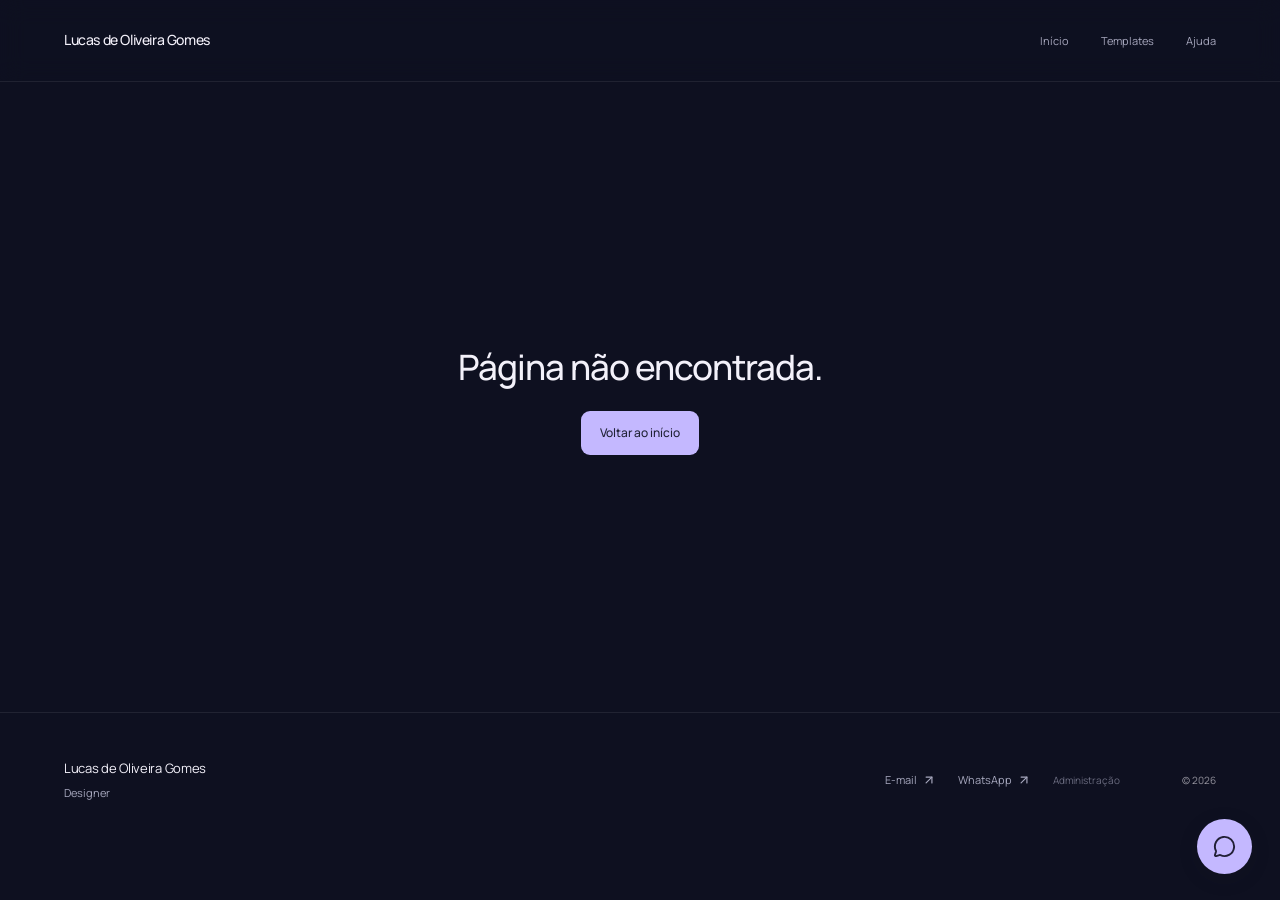
<file: index.html>
<!doctype html><html lang="pt-BR"><head><meta charset="UTF-8"/><meta name="viewport" content="width=device-width,initial-scale=1"/><title>Lucas de Oliveira Gomes — Designer</title><meta name="description" content="Templates de design de Lucas de Oliveira Gomes."/><link rel="icon" href="/favicon.svg"/>  <script type="module" crossorigin src="/assets/studio-app-v8.js"></script>
  <link rel="stylesheet" crossorigin href="/assets/index-BVQU2AAG.css">
<link rel="stylesheet" href="/assets/studio-customization-v3.css"><link rel="stylesheet" href="/assets/studio-banners-v1.css"><link rel="stylesheet" href="/assets/studio-atmosphere-v1.css"><link rel="stylesheet" href="/assets/studio-refinement-v1.css"><link rel="stylesheet" href="/assets/editorial-v1.css"></head><body><div id="root"></div></body></html>
</file>
<file: assets/index-BVQU2AAG.css>
@import "https://fonts.googleapis.com/css2?family=Instrument+Serif:ital@0;1&family=Manrope:wght@400;500;600&family=Plus+Jakarta+Sans:wght@400;500;600&display=swap";:root{--ink:#1d2029;--muted:#777c8b;--accent:#b6a8eb;--page:#fafafc;--line:#e8e8ee;--glow:.75}*{box-sizing:border-box}html{scroll-behavior:smooth;scroll-padding-top:100px}body{color:var(--ink);-webkit-font-smoothing:antialiased;background:#fafafc;margin:0;font-family:Manrope,Arial,sans-serif;font-size:14px;line-height:1.6}body>div{background:var(--page);min-height:100vh}a{color:inherit;text-decoration:none}button,input,textarea,select{font:inherit;color:inherit}button{cursor:pointer;background:0 0;border:0;justify-content:center;align-items:center;gap:8px;transition:background .2s,transform .2s,color .2s;display:inline-flex}button:disabled{opacity:.5;cursor:not-allowed}a,button,input,textarea,select{-webkit-tap-highlight-color:transparent}a:focus-visible,button:focus-visible,input:focus-visible,textarea:focus-visible,select:focus-visible{outline-offset:4px;outline:2px solid #7461a7}button:hover:not(:disabled){color:#66528d}img{max-width:100%;display:block}h1,h2,h3,p{margin:0}h1,h2,h3{font-weight:500}input:not([type=checkbox]):not([type=radio]):not([type=color]):not([type=range]),textarea,select{outline-offset:2px;background:#fff;border:1px solid #e2e2e9;border-radius:9px;width:100%;min-height:46px;padding:11px 13px}textarea{resize:vertical}input::placeholder,textarea::placeholder{color:#9699a5}input:read-only{color:var(--muted);background:#f7f7fa!important}input[type=checkbox],input[type=radio]{accent-color:#7e6caf;width:16px;height:16px}input[type=range]{accent-color:#7e6caf;width:100%}input[type=color]{background:#f3f2f7;border:0;border-radius:6px;width:52px;height:40px;padding:4px}del{color:var(--muted);font-size:12px;font-weight:400;display:block}svg{flex-shrink:0}.section{max-width:1440px;margin:0 auto;padding:0 64px}.skip{background:var(--ink);color:#fff;z-index:1000;border-radius:8px;padding:12px 20px;position:fixed;top:-100px;left:20px}.skip:focus{top:12px}.header{z-index:30;background:color-mix(in srgb,var(--page) 88%,transparent);-webkit-backdrop-filter:blur(16px);backdrop-filter:blur(16px);border-bottom:1px solid #1d202907;height:88px;position:sticky;top:0}.header-inner{justify-content:space-between;align-items:center;max-width:1440px;height:100%;margin:auto;padding:0 64px;display:flex}.signature{letter-spacing:-.4px;align-items:center;gap:10px;font-size:14px;font-weight:600;display:flex}.signature-dot{background:#a291d4;border-radius:50%;width:5px;height:5px}.nav{align-items:center;gap:40px;font-size:12px;display:flex}.nav>a{padding:12px 0}.nav>a:hover{color:#79649e}.nav .account-link{border:1px solid #e4e3ea;border-radius:30px;align-items:center;gap:9px;padding:10px 19px;display:flex}.icon{border-radius:50%;width:40px;min-width:40px;height:40px;padding:0}.mobile-toggle{display:none}.hero{text-align:center;isolation:isolate;justify-content:center;align-items:center;height:610px;min-height:520px;display:flex;position:relative;overflow:hidden}.hero-inner{padding:12px 24px 40px;animation:1s both rise;position:relative}.hero h1{letter-spacing:-6px;font-size:clamp(60px,7.3vw,112px);font-weight:400;line-height:.99}.hero h1 span{display:block}.hero h1 .serif{letter-spacing:-4.4px;margin-top:4px;font-family:Instrument Serif,Georgia,serif;font-size:1.18em;font-style:italic;line-height:1.05}.hero p{letter-spacing:2.1px;color:#626575;margin-top:33px;font-size:14px}.aurora{z-index:-1;opacity:var(--glow);pointer-events:none;position:absolute;inset:0}.aurora i{filter:blur(65px);will-change:transform;border-radius:50%;width:680px;height:500px;animation:24s ease-in-out infinite alternate drift;position:absolute}.aurora i:first-child{background:radial-gradient(#c8b8f36b,#0000 68%);top:-80px;left:3%}.aurora i:nth-child(2){background:radial-gradient(#acddef7d,#0000 68%);animation-delay:-9s;top:80px;right:-20px}.aurora i:nth-child(3){background:radial-gradient(#f4cbbe70,#0000 68%);animation-delay:-16s;top:160px;left:25%}.down{border:1px solid #c3becd77;border-radius:50%;justify-content:center;align-items:center;width:46px;height:46px;transition:transform .3s;display:flex;position:absolute;bottom:27px;left:calc(50% - 23px)}.down:hover{transform:translateY(4px)}.catalog{padding-top:62px;padding-bottom:110px;scroll-margin-top:70px}.section-title{justify-content:space-between;align-items:center;margin-bottom:28px;display:flex}.section-title h2{letter-spacing:-1.7px;align-items:flex-start;gap:12px;font-size:36px;display:flex}.count{color:#9293a0;letter-spacing:0;margin-top:8px;font:11px Plus Jakarta Sans,sans-serif}.catalog-mark{border:1px solid var(--line);color:#888895;border-radius:10px;justify-content:center;align-items:center;width:36px;height:36px;display:flex}.catalog-tools{justify-content:space-between;align-items:center;gap:20px;margin-bottom:32px;display:flex}.filters{scrollbar-width:none;gap:7px;display:flex;overflow:auto}.filters button{white-space:nowrap;color:#777887;border-radius:25px;padding:10px 17px;font-size:11px}.filters button.active{background:var(--ink);color:#fff}.filters button:not(.active):hover{background:#edebf3}.search{color:#81828f;border-bottom:1px solid #dfe0e8;align-items:center;gap:10px;max-width:220px;display:flex}.search input:not([type]){border-radius:0;min-height:38px;padding:6px 0;font-size:11px;background:0 0!important;border:0!important}.search input{min-width:0}.search .icon{width:24px;min-width:24px;height:24px}.product-grid{grid-template-columns:repeat(3,minmax(0,1fr));gap:36px 28px;display:grid}.product-grid.two{grid-template-columns:repeat(2,minmax(0,1fr))}.product-card{min-width:0;animation:.65s both rise;position:relative}.product-cover{isolation:isolate;background:#e9ebe4;border-radius:16px;display:block;position:relative;overflow:hidden}.cover-art{background:radial-gradient(at 70% 20%,#f4f2e8,#e2e6df);justify-content:center;align-items:center;height:425px;padding:38px;display:flex;position:relative;overflow:hidden}.cover-art img{object-fit:contain;width:auto;max-width:80%;height:100%;transition:transform .65s cubic-bezier(.2,.6,.2,1);transform:rotate(-5deg);box-shadow:0 15px 45px #28261f14}.tone-1 .cover-art{background:radial-gradient(at 15% 10%,#f5e6e1,#e5dfe9)}.tone-1 .cover-art img{transform:rotate(5deg)}.tone-2 .cover-art{background:#dfe9ed}.product-cover:hover .cover-art img{transform:rotate(-2deg)scale(1.035)}.tone-1 .product-cover:hover .cover-art img{transform:rotate(2deg)scale(1.035)}.image-index{letter-spacing:.25px;color:#64665c;font-size:10px;position:absolute;bottom:22px;left:24px}.tone-1 .image-index{color:#826876}.open-product{background:#fff;border-radius:50%;justify-content:center;align-items:center;width:42px;height:42px;transition:transform .25s,background .25s;display:flex;position:absolute;bottom:20px;right:20px}.product-cover:hover .open-product{background:#fff;transform:rotate(45deg)}.card-favorite{-webkit-backdrop-filter:blur(8px);backdrop-filter:blur(8px);color:#64616d;z-index:1;background:#ffffffb3;position:absolute;top:14px;right:14px}.saved{color:#8a6193!important}.product-caption{justify-content:space-between;align-items:flex-start;gap:15px;padding:22px 1px;display:flex}.product-caption h3{letter-spacing:-.3px;margin-bottom:4px;font-size:15px;font-weight:500}.product-caption>div>span{color:#858490;font-size:11px}.card-price{white-space:nowrap;padding-top:3px;font-family:Plus Jakarta Sans,sans-serif;font-size:12px}.skeleton{background:linear-gradient(100deg,#f0eff4 20%,#fafafa 50%,#f0eff4 80%) 0 0/200% 100%;border-radius:16px;height:450px;animation:1.5s infinite shimmer}.footer{border-top:1px solid var(--line);justify-content:space-between;align-items:center;gap:30px;min-height:154px;padding-top:38px;padding-bottom:38px;display:flex}.footer>div:first-child{flex-direction:column;gap:5px;display:flex}.footer-name{letter-spacing:-.3px;font-size:13px}.footer>div:first-child>span{color:var(--muted);font-size:11px}.footer-links{flex-wrap:wrap;gap:25px;margin-left:auto;font-size:11px;display:flex}.footer-links a{align-items:center;gap:5px;display:flex}.copyright{color:#95949e;margin-left:32px;margin-right:40px;font-size:10px}.primary,.secondary,.danger{border-radius:9px;min-height:44px;padding:12px 19px;font-size:12px;font-weight:500;line-height:1.5}.primary{background:var(--ink);color:#fff}.primary:hover:not(:disabled){color:#fff;background:#3d364d;transform:translateY(-1px)}.secondary{background:#fff;border:1px solid #e1e1e9}.secondary:hover:not(:disabled){color:var(--ink);background:#f1eef8}.danger{color:#fff;background:#ad3d4c}.danger:hover:not(:disabled){color:#fff;background:#8c2e3c}.text-btn{justify-content:flex-start;padding:7px 0;font-size:12px}.wide{justify-content:center;width:100%}.empty{text-align:center;min-height:250px;color:var(--muted);flex-direction:column;justify-content:center;align-items:center;gap:16px;padding:50px 20px;display:flex}.empty h1{color:var(--ink);letter-spacing:-1px;font-size:35px}.empty p{font-size:13px}.empty.small{background:#f6f5f9;border-radius:12px;min-height:150px;padding:32px}.empty.large{min-height:70vh}.page-loading{min-height:50vh;color:var(--muted);justify-content:center;align-items:center;gap:10px;display:flex}.alert{color:#815a4d;background:#fcf5f2;border:1px solid #edddd9;border-radius:9px;margin:12px 0;padding:14px 16px;font-size:12px;line-height:1.7}.success{color:#477655;background:#edf5ef;border:1px solid #d8e6da;border-radius:8px;gap:9px;margin:12px 0;padding:14px;font-size:12px;display:flex}.toast{color:#fff;z-index:150;white-space:normal;background:#27242f;border-radius:10px;align-items:center;gap:9px;max-width:calc(100% - 36px);padding:13px 22px;font-size:12px;display:flex;position:fixed;bottom:28px;left:50%;transform:translate(-50%);box-shadow:0 5px 30px #0002}.spin{animation:1s linear infinite spin}.image-fallback{color:#94909e;background:#efedf3;flex-direction:column;justify-content:center;align-items:center;gap:12px;width:100%;height:100%;font-size:12px;display:flex}.whatsapp{z-index:40;position:fixed;bottom:26px;right:28px}.contact-toggle{background:var(--ink);color:#fff;border-radius:50%;width:55px;height:55px;box-shadow:0 5px 20px #1d202922}.contact-toggle:hover,.contact-toggle.active{color:#fff;background:#615477}.contact-panel{background:#fff;border:1px solid #e8e5ef;border-radius:16px;width:310px;animation:.2s rise;position:absolute;bottom:70px;right:0;overflow:hidden;box-shadow:0 12px 45px #24203213}.contact-panel-head{background:#f7f5fb;justify-content:space-between;align-items:center;padding:20px;display:flex}.contact-panel-head>div{flex-direction:column;display:flex}.contact-panel-head span{font-size:15px}.contact-panel-head small{color:var(--muted);font-size:10px}.contact-panel a{border-top:1px solid #f1eff5;justify-content:space-between;align-items:center;padding:17px 20px;font-size:12px;display:flex}.contact-panel a:hover{background:#faf9fd}.contact-context{color:#806f95;padding:13px 20px;font-size:11px}.product-page{padding-top:40px;padding-bottom:96px}.breadcrumb{color:#8d8997;align-items:center;gap:13px;margin-bottom:32px;font-size:11px;display:flex}.breadcrumb button{color:var(--ink)}.product-layout{grid-template-columns:minmax(0,1.15fr) minmax(0,.85fr);align-items:start;gap:72px;display:grid}.gallery-main{touch-action:pan-y;background:#efefee;border-radius:15px;justify-content:center;align-items:center;height:650px;display:flex;position:relative;overflow:hidden}.zoom-trigger{width:100%;height:100%;padding:32px}.zoom-trigger img{object-fit:contain;width:100%;height:100%}.gallery-arrow{background:#ffffffde;position:absolute;top:calc(50% - 20px);box-shadow:0 2px 12px #3331}.prev{left:14px}.next{right:14px}.expand{background:#fff9;position:absolute;top:16px;right:16px}.gallery-position{letter-spacing:1px;color:#797780;background:#fff9;border-radius:20px;padding:4px 10px;font-size:10px;position:absolute;bottom:15px;left:50%;transform:translate(-50%)}.thumbs{gap:12px;margin-top:16px;display:flex;overflow:auto}.thumbs button{background:#efeeee;border:1px solid #0000;border-radius:7px;flex-shrink:0;width:62px;height:80px;padding:5px}.thumbs button.active{border-color:#8a79ac}.thumbs img{object-fit:contain;width:100%;height:100%}.product-info{padding:10px 0}.eyebrow{text-transform:uppercase;letter-spacing:1.8px;color:#8b8795;font-size:9px;font-weight:500}.product-heading{align-items:flex-start;gap:20px;margin:14px 0 22px;display:flex}.product-heading h1{letter-spacing:-1.8px;flex:1;font-family:Plus Jakarta Sans,sans-serif;font-size:clamp(28px,3.2vw,43px);line-height:1.2}.favorite{background:#efedf4;margin-top:4px}.description{color:#7b7786;white-space:pre-line;font-size:12px;line-height:1.95}.base-price{letter-spacing:-.5px;margin:30px 0;font-family:Plus Jakarta Sans,sans-serif;font-size:24px}.base-price del{margin-bottom:4px}.extras{border-top:1px solid var(--line);padding-top:26px}.extras h2{margin-bottom:17px;font-size:13px}.extra{cursor:pointer;border:1px solid #e7e5ec;border-radius:8px;align-items:center;gap:11px;margin-bottom:9px;padding:15px 13px;transition:background .2s,border-color .2s;display:flex;position:relative}.extra.selected{background:#f2eef9;border-color:#c5b8e2}.extra>input{opacity:0;cursor:pointer;width:100%;height:100%;margin:0;position:absolute;inset:0}.extra>input:disabled{cursor:default}.extra:focus-within{outline-offset:2px;outline:2px solid #9985bb}.checkmark{background:#fff;border:1px solid #d2ccd9;border-radius:4px;flex-shrink:0;justify-content:center;align-items:center;width:16px;height:16px;display:flex}.selected .checkmark{color:#fff;background:#8e7cae;border-color:#8e7cae}.extra-text{flex:1;font-size:11px}.extra-text strong{font-weight:500}.extra-text small{color:var(--muted);margin-top:4px;font-size:10px;display:block}.extra-price{white-space:nowrap;color:#8c8397;font-size:10px}.purchase-total{border-top:1px solid var(--line);justify-content:space-between;align-items:center;margin-top:27px;padding-top:24px;font-size:12px;display:flex}.purchase-total strong{letter-spacing:-.5px;font-family:Plus Jakarta Sans,sans-serif;font-size:22px;font-weight:500}.partial-note{color:#96909f;margin:10px 0;font-size:10px;line-height:1.7}.purchase{justify-content:space-between;width:100%;min-height:53px;margin-top:22px}.purchase>svg:first-child{margin-right:auto}.purchase>svg:last-child{margin-left:auto}.share{color:#8c8496;margin:15px auto 0;font-size:10px;display:flex}.lightbox{-webkit-backdrop-filter:blur(20px);backdrop-filter:blur(20px);z-index:100;background:#f5f4f1f5;justify-content:center;align-items:center;padding:65px 70px;display:flex;position:fixed;inset:0}.lightbox>img{object-fit:contain;max-width:100%;max-height:100%}.close-lightbox{background:#fff;position:absolute;top:22px;right:24px}.light-prev,.light-next{background:#fff;position:absolute;top:50%}.light-prev{left:20px}.light-next{right:20px}.lightbox>span{color:var(--muted);font-size:12px;position:absolute;bottom:20px}.auth-page{justify-content:center;align-items:center;min-height:720px;padding:60px 24px 90px;display:flex;position:relative;overflow:hidden}.auth-glow{pointer-events:none;background:radial-gradient(at 25% 35%,#e2d8f469,#0000 50%),radial-gradient(at 80% 60%,#d8eef570,#0000 50%);position:absolute;inset:0}.auth-card{background:#fff;border:1px solid #eeebf2;border-radius:18px;width:420px;max-width:100%;padding:36px;position:relative;box-shadow:0 15px 60px #3a304c05}.auth-heading{margin:28px 0}.auth-heading h1,.auth-card>h1{letter-spacing:-1.5px;margin-top:8px;font-size:34px}.field{flex-direction:column;gap:8px;margin-bottom:20px;font-size:12px;display:flex}.field>span{font-size:11px;font-weight:500}.field>small{color:#96909e;font-size:10px}.auth-card .forgot{justify-self:end;margin-top:-6px;margin-bottom:22px;font-size:11px;display:flex}.auth-bottom{text-align:center;color:#8b8596;border-top:1px solid #f0edf4;margin-top:28px;padding-top:22px;font-size:11px}.auth-bottom button{color:var(--ink);font-size:11px;display:inline}.fields-row{grid-template-columns:1fr 1fr;gap:20px;display:grid}.account-page{max-width:1100px;padding-top:60px;padding-bottom:100px}.page-title{justify-content:space-between;align-items:center;gap:24px;margin-bottom:35px;display:flex}.page-title h1{letter-spacing:-1.5px;font-size:34px;line-height:1.3}.page-title .eyebrow{margin-bottom:8px;display:block}.profile-panel{border:1px solid var(--line);background:#fff;border-radius:13px;gap:26px;margin-bottom:55px;padding:30px;display:flex}.profile-panel form{flex:1;min-width:0}.avatar{background:#eae2f5;border-radius:50%;justify-content:center;align-items:center;width:60px;height:60px;font-family:Instrument Serif,serif;font-size:32px;display:flex}.account-section-title{letter-spacing:-.6px;margin:35px 0 22px;font-size:20px}.account-section-title span{color:#8f869d;margin-left:10px;font-size:11px}.favorite-grid{grid-template-columns:repeat(3,1fr);gap:20px;display:grid}.favorite-item{background:#f0edf4;border-radius:12px;position:relative;overflow:hidden}.favorite-item>button:first-child{flex-direction:column;gap:15px;width:100%;padding:20px;display:flex}.favorite-item img{object-fit:contain;max-width:90%;height:180px}.favorite-item strong{font-size:12px;font-weight:500}.favorite-item>.icon{background:#fff9;position:absolute;top:5px;right:5px}.inquiry-list{border:1px solid var(--line);background:#fff;border-radius:12px;overflow:hidden}.inquiry-row{border-bottom:1px solid var(--line);justify-content:space-between;align-items:center;gap:22px;padding:23px;display:flex}.inquiry-row:last-child{border:0}.inquiry-row strong{font-size:13px;font-weight:500}.inquiry-row small{color:var(--muted);max-width:600px;margin-top:5px;font-size:10px;display:block}.inquiry-row select{width:190px;font-size:11px}.status{white-space:nowrap;color:#80738e;background:#eeedf4;border-radius:20px;padding:5px 10px;font-size:9px;display:inline-flex}.status.published{color:#688267;background:#edf3ed}.status.draft{color:#9b8359;background:#f5efe5}.status.inactive{color:#99949d;background:#efeff1}.admin-gate{background:radial-gradient(at 50% 45%,#e5dcf5,#fafafc 70%);min-height:100vh;padding:35px 5%}.admin-gate>.auth-card{margin:15vh auto 0}.admin-gate p{color:var(--muted);margin:20px 0 30px;font-size:12px}.admin-shell{background:#f6f6f9;min-height:100vh;display:flex}.admin-sidebar{z-index:35;background:#fff;border-right:1px solid #e8e7ed;flex-direction:column;width:230px;padding:35px 20px;display:flex;position:fixed;inset:0 auto 0 0}.admin-brand{text-align:left;justify-content:flex-start;gap:13px;margin-bottom:55px;padding:0 12px}.brand-monogram{color:#7c689f;font-family:Instrument Serif,serif;font-size:38px;line-height:1}.admin-brand>span:last-child{font-size:12px}.admin-brand small{color:#aba3b5;margin-top:3px;font-size:9px;display:block}.admin-sidebar nav{flex-direction:column;gap:7px;display:flex}.admin-sidebar nav button,.admin-bottom button{color:#8d8598;border-radius:9px;justify-content:flex-start;padding:13px 15px;font-size:11px}.admin-sidebar nav button.active{color:#77618f;background:#f0ebf8}.admin-sidebar nav button:hover{background:#f6f3f9}.admin-bottom{flex-direction:column;margin-top:auto;display:flex}.admin-content{flex:1;min-width:0;margin-left:230px;padding:0 45px 70px}.admin-top{color:#9790a1;border-bottom:1px solid #e6e4ed;justify-content:space-between;align-items:center;height:95px;margin-bottom:42px;font-size:10px;display:flex}.admin-user{align-items:center;gap:9px;font-size:11px;display:flex}.tiny-avatar{color:#887298;background:#e8dff2;border-radius:50%;justify-content:center;align-items:center;width:27px;height:27px;display:flex}.stat-grid{grid-template-columns:repeat(4,1fr);gap:18px;margin-bottom:42px;display:grid}.stat{background:#fff;border:1px solid #e8e6ef;border-radius:12px;padding:23px}.stat span{color:#9690a1;font-size:11px;display:block}.stat strong{letter-spacing:-1.5px;margin-top:10px;font-size:32px;font-weight:400;display:block}.admin-section-heading{justify-content:space-between;align-items:center;margin:35px 0 18px;display:flex}.admin-section-heading h2{letter-spacing:-.5px;font-size:16px}.admin-section-heading .text-btn{color:#8b789e;font-size:10px}.product-table{background:#fff;border:1px solid #e8e6ef;border-radius:12px;overflow:hidden}.product-row{border-bottom:1px solid #eeedf3;align-items:center;gap:20px;padding:18px 20px;display:flex}.product-row:last-child{border:0}.row-product{text-align:left;flex:1;justify-content:flex-start;gap:16px;min-width:0;padding:0}.row-product img,.no-cover{object-fit:contain;background:#f1eef5;border-radius:5px;width:44px;height:55px}.no-cover{color:#aaa;flex-shrink:0;justify-content:center;align-items:center;display:flex}.row-product strong{font-size:12px;font-weight:500;display:block}.row-product small{color:#aaa3b1;margin-top:4px;font-size:10px;display:block}.row-price{text-align:right;min-width:90px;font-size:11px}.row-actions{align-items:center;gap:4px;display:flex}.row-actions .secondary{min-height:32px;padding:6px 12px;font-size:10px}.row-actions .icon{color:#a19aa9;width:32px;min-width:32px;height:32px}.delete:hover{background:#faedf0;color:#b14f60!important}.admin-search{max-width:300px;margin-bottom:24px}.form-panel{background:#fff;border:1px solid #e8e6ef;border-radius:12px;margin-bottom:24px;padding:27px}.form-panel h2{letter-spacing:-.3px;margin-bottom:25px;font-size:15px}.panel-title{justify-content:space-between;align-items:center;gap:15px;margin-bottom:22px;display:flex}.panel-title h2{margin:0}.panel-title>span{color:var(--muted);font-size:10px}.panel-title .secondary{min-height:34px;padding:8px 12px;font-size:10px}.editor-grid{grid-template-columns:minmax(0,1fr) 270px;gap:25px;display:grid}.editor-actions{gap:10px;display:flex}.product-editor .page-title h1{margin-top:10px}.upload-area{color:#988ba6;cursor:pointer;background:#fcfafe;border:1px dashed #d8cfdf;border-radius:10px;flex-direction:column;justify-content:center;align-items:center;gap:9px;padding:30px 15px;display:flex;position:relative}.upload-area strong{font-size:12px;font-weight:500}.upload-area small{color:#aca3b5;font-size:10px}.upload-area input{opacity:0;cursor:pointer;width:100%;height:100%;position:absolute;inset:0}.editor-gallery{grid-template-columns:repeat(3,minmax(0,1fr));gap:14px;margin-top:22px;display:grid}.editor-image{background:#f5f3f8;border:1px solid #eeebf3;border-radius:7px;padding:10px;overflow:hidden}.editor-image>img{object-fit:contain;width:100%;height:140px;margin-bottom:8px}.image-controls{color:#b4aabe;justify-content:space-between;align-items:center;display:flex}.image-controls .icon{width:25px;min-width:25px;height:25px}.cover-label{align-items:center;gap:6px;margin:5px 0 10px;font-size:10px;display:flex}.editor-image>input{min-height:30px!important;padding:6px!important;font-size:9px!important}.currency-input{background:#fff;border:1px solid #e2e2e9;border-radius:9px;align-items:center;padding-left:13px;font-size:11px;display:flex}.currency-input span{color:#aaa}.currency-input input{min-width:0;border:0!important}.currency-input:focus-within{outline-offset:2px;outline:2px solid #8e78af}.extra-editor{background:#faf9fc;border:1px solid #ede9f3;border-radius:9px;margin-bottom:16px;padding:20px}.extra-editor-top{color:#9a8ca8;justify-content:space-between;align-items:center;margin-bottom:16px;font-size:10px;display:flex}.extra-editor-top>div{display:flex}.extra-editor-top .icon{width:28px;min-width:28px;height:28px}.extra-editor .field{margin-bottom:14px}.check-row{gap:25px;margin-top:18px;font-size:10px;display:flex}.check-row label{align-items:center;gap:8px;display:flex}.product-dates{color:#aaa3b5;flex-direction:column;gap:5px;font-size:9px;display:flex}.preview-toolbar{border-bottom:1px solid var(--line);justify-content:space-between;align-items:center;gap:20px;padding:18px 0 26px;display:flex}.preview-toolbar>span{color:#a085b5;align-items:center;gap:9px;font-size:11px;display:flex}.preview-toolbar+.product-page{padding-left:0;padding-right:0}.preview-toolbar+.product-page .product-layout{gap:35px}.preview-toolbar+.product-page .gallery-main{height:550px}.category-add{gap:15px;margin-bottom:28px;display:flex}.category-row{border-top:1px solid #f0ecf5;align-items:center;gap:15px;padding:18px 0;display:flex}.category-row>svg{color:#b9adca}.category-row>input[name=name]{flex:1;min-width:0}.category-row>input[name=sort]{width:70px;font-size:11px}.category-row>label{align-items:center;gap:7px;font-size:10px;display:flex}.category-row>button{font-size:10px}.color-field{align-items:center;gap:14px;font-size:12px;display:flex}.link-row{gap:12px;margin-bottom:15px;display:flex}.link-row>input:first-child{flex:.6}.link-row>input:nth-child(2){flex:1}.modal-backdrop{-webkit-backdrop-filter:blur(6px);backdrop-filter:blur(6px);z-index:100;background:#28203250;justify-content:center;align-items:center;padding:25px;display:flex;position:fixed;inset:0}.confirm-dialog{background:#fff;border-radius:16px;width:100%;max-width:420px;padding:35px;box-shadow:0 12px 50px #20103020}.confirm-dialog>svg{color:#a85a66}.confirm-dialog h2{letter-spacing:-.7px;margin:20px 0 12px;font-size:23px}.confirm-dialog p{color:#a399ad;font-size:12px}.dialog-actions{justify-content:flex-end;gap:10px;margin-top:27px;display:flex}.muted{color:var(--muted);font-size:12px}.settings-editor{max-width:900px}@keyframes drift{0%{transform:translate(-20px,-10px)scale(1)}to{transform:translate(35px,25px)scale(1.07)}}@keyframes rise{0%{opacity:0;transform:translateY(18px)}to{opacity:1;transform:translateY(0)}}@keyframes spin{to{transform:rotate(360deg)}}@keyframes shimmer{to{background-position:-200% 0}}@media (width>=1500px){.hero{height:670px}.hero h1{font-size:117px}.cover-art{height:470px}}@media (width<=1100px){.section,.header-inner{padding-left:40px;padding-right:40px}.hero{height:560px}.hero h1{letter-spacing:-4px;font-size:85px}.hero h1 .serif{letter-spacing:-3px}.product-grid{grid-template-columns:repeat(2,minmax(0,1fr))}.cover-art{height:350px;padding:30px}.product-layout{gap:38px}.gallery-main{height:560px}.product-heading h1{font-size:32px}.product-info{padding-top:0}.extra{padding:13px 10px}.extra-text{font-size:10px}.extra-price{font-size:9px}.admin-sidebar{width:190px;padding:28px 12px}.admin-content{margin-left:190px;padding:0 28px 50px}.admin-brand{padding:0 6px}.editor-grid{grid-template-columns:minmax(0,1fr) 220px;gap:18px}.form-panel{padding:20px}.editor-gallery{grid-template-columns:repeat(2,minmax(0,1fr))}.product-row{gap:12px;padding:15px}.row-price{display:none}.stat-grid{gap:12px}.stat{padding:18px}.nav{gap:25px}.copyright{margin-left:5px}}@media (width<=760px){.section,.header-inner{padding-left:24px;padding-right:24px}.header{height:76px}.signature{gap:7px;font-size:12px}.signature-dot{width:4px;height:4px}.mobile-toggle{display:flex}.nav{display:none}.nav.open{border-bottom:1px solid var(--line);background:#fafafcf7;flex-wrap:wrap;gap:16px 25px;padding:18px 24px;display:flex;position:absolute;top:76px;left:0;right:0;box-shadow:0 15px 30px #00000005}.nav .account-link{padding:9px 15px}.hero{height:510px;min-height:430px}.hero h1{letter-spacing:-3.6px;font-size:clamp(54px,10.2vw,79px)}.hero h1 .serif{letter-spacing:-2px;margin-top:8px;font-size:1.13em}.hero p{letter-spacing:1.9px;margin-top:25px;font-size:12px}.hero-inner{padding-bottom:33px}.aurora i{filter:blur(45px);width:440px;height:420px}.aurora i:first-child{top:-20px;left:-35%}.aurora i:nth-child(2){top:50px;right:-35%}.aurora i:nth-child(3){top:180px;left:-10%}.down{width:40px;height:40px;bottom:29px;left:calc(50% - 20px)}.catalog{padding-top:36px;padding-bottom:65px}.section-title{margin-bottom:20px}.section-title h2{letter-spacing:-1px;font-size:29px}.count{margin-top:7px;font-size:9px}.catalog-mark{width:30px;height:30px}.catalog-tools{flex-direction:column;align-items:flex-start;gap:15px;margin-bottom:25px}.filters{max-width:100%}.filters button{padding:9px 14px;font-size:10px}.search{width:100%;max-width:none}.search input:not([type]){font-size:11px}.product-grid,.product-grid.two{grid-template-columns:repeat(2,minmax(0,1fr));gap:25px 18px}.cover-art{height:275px;padding:25px 15px}.cover-art img{max-width:90%}.image-index{font-size:8px;bottom:12px;left:14px}.product-cover{border-radius:11px}.open-product{width:31px;height:31px;bottom:10px;right:11px}.open-product svg{width:17px}.card-favorite{width:30px;min-width:30px;height:30px;top:9px;right:9px}.card-favorite svg{width:15px}.product-caption{flex-direction:column;gap:6px;padding:16px 1px}.product-caption h3{font-size:12px;line-height:1.5}.product-caption>div>span{font-size:9px}.card-price{padding:0;font-size:10px}.footer{flex-wrap:wrap;gap:22px;padding-top:30px;padding-bottom:80px}.footer-name{font-size:12px}.footer-links{gap:20px;margin-left:0;font-size:10px}.copyright{margin-left:auto;margin-right:0;font-size:9px}.footer>div:first-child{width:100%}.whatsapp{bottom:19px;right:20px}.contact-toggle{width:49px;height:49px}.contact-panel{width:290px;bottom:62px}.product-page{padding-top:25px;padding-bottom:60px}.breadcrumb{gap:10px;margin-bottom:22px;font-size:9px}.breadcrumb>span:last-child{white-space:nowrap;text-overflow:ellipsis;max-width:190px;overflow:hidden}.product-layout{grid-template-columns:1fr;gap:35px}.gallery-main{height:520px}.zoom-trigger{padding:24px}.product-info{padding-top:0}.product-heading h1{font-size:35px}.description{font-size:12px}.base-price{margin:23px 0}.extra{padding:16px 14px}.extra-text{font-size:12px}.extra-price{font-size:10px}.product-heading{margin-bottom:20px}.purchase-total strong{font-size:23px}.lightbox{padding:75px 45px}.light-prev{left:6px}.light-next{right:6px}.lightbox .icon{width:32px;min-width:32px;height:32px}.auth-page{min-height:650px;padding:35px 20px 65px}.auth-card{padding:28px}.auth-heading{margin-top:22px}.auth-heading h1{font-size:30px}.profile-panel{flex-direction:column;gap:18px;padding:23px}.account-page{padding-top:40px}.fields-row{gap:10px}.favorite-grid{grid-template-columns:repeat(2,1fr);gap:15px}.inquiry-row{flex-direction:column;align-items:flex-start;gap:12px;padding:20px}.inquiry-row select{width:100%;max-width:220px}.page-title{align-items:flex-start;gap:12px;margin-bottom:25px}.page-title h1{font-size:28px}.page-title .primary,.page-title .secondary{min-height:40px;padding:10px 13px;font-size:10px}.admin-sidebar{z-index:50;border:0;border-top:1px solid #e1dce9;flex-direction:row;width:100%;height:67px;padding:0 5px;inset:auto 0 0}.admin-brand,.admin-bottom{display:none}.admin-sidebar nav{flex-direction:row;justify-content:space-around;gap:0;width:100%}.admin-sidebar nav button{border-radius:0;flex-direction:column;flex:1;gap:5px;padding:10px 6px;font-size:8px}.admin-content{margin-left:0;padding:0 20px 100px}.admin-top{height:70px;margin-bottom:30px}.admin-user{font-size:9px}.stat-grid{grid-template-columns:repeat(2,1fr);gap:12px}.stat strong{font-size:28px}.product-row{flex-wrap:wrap;gap:10px 15px}.row-product{flex-basis:calc(100% - 100px)}.row-actions{margin-left:auto}.editor-grid{flex-direction:column-reverse;grid-template-columns:1fr;display:flex}.editor-side{grid-template-columns:1fr 1fr;align-items:start;gap:15px;display:grid}.editor-side .form-panel{margin:0}.form-panel{padding:20px}.editor-actions{flex-wrap:wrap;justify-content:flex-end;gap:8px}.editor-actions .secondary{font-size:9px}.product-editor .page-title>div:first-child{flex:1}.product-editor .page-title{align-items:center}.product-editor .page-title h1{font-size:25px}.category-row{flex-wrap:wrap;gap:10px}.category-row>input[name=name]{flex-basis:calc(100% - 40px)}.category-row>input[name=sort]{margin-left:27px}.category-add{gap:10px}.category-add>input{min-width:0}.category-add .primary{padding:10px;font-size:10px}.extra-editor{padding:16px}.editor-gallery{grid-template-columns:repeat(3,minmax(0,1fr));gap:10px}.editor-image>img{height:110px}.image-controls>svg{display:none}.preview-toolbar{align-items:flex-start}.preview-toolbar>span,.preview-toolbar .secondary{font-size:10px}.preview-toolbar+.product-page .gallery-main{height:450px}.link-row{flex-wrap:wrap}.link-row>input:nth-child(2){flex-basis:70%}.toast{bottom:82px}.admin-gate>.auth-card{margin-top:15vh}}@media (width<=460px){.hero{height:440px}.hero h1{font-size:58px}.hero h1 .serif{letter-spacing:-1.5px;font-size:1.05em}.hero-inner{padding-bottom:42px}.catalog{padding-top:30px}.product-grid,.product-grid.two{grid-template-columns:1fr;gap:22px}.cover-art{height:380px;padding:35px}.product-caption{flex-direction:row;gap:12px;padding:20px 0}.product-caption h3{font-size:14px}.product-caption>div>span{font-size:10px}.card-price{padding-top:2px;font-size:11px}.image-index{font-size:9px;bottom:17px;left:19px}.open-product{width:37px;height:37px;bottom:15px;right:16px}.card-favorite{width:36px;min-width:36px;height:36px;top:13px;right:13px}.gallery-main{height:450px}.product-heading h1{font-size:31px}.fields-row{grid-template-columns:1fr;gap:0}.editor-side{grid-template-columns:1fr;gap:18px}.editor-side .form-panel{margin:0}.editor-gallery{grid-template-columns:repeat(2,minmax(0,1fr))}.row-product strong{font-size:11px}.row-product small{font-size:9px}.admin-content{padding-left:16px;padding-right:16px}.favorite-grid{grid-template-columns:1fr 1fr}.favorite-item img{height:135px}.contact-panel{max-width:calc(100vw - 40px)}.auth-card{padding:25px}.page-title h1{font-size:26px}}@media (prefers-reduced-motion:reduce){*,:before,:after{scroll-behavior:auto!important;transition:none!important;animation:none!important}.aurora i{will-change:auto}}
</file>
<file: assets/studio-customization-v3.css>
.studio-theme-options{display:grid;grid-template-columns:repeat(3,minmax(0,1fr));gap:12px;margin:24px 0}.studio-theme-option{display:flex;flex-direction:column;border:1px solid #dedbe6;border-radius:12px;padding:12px;gap:12px;min-height:110px}.studio-theme-option.selected{outline:2px solid #7b679d;outline-offset:2px}.studio-swatch{display:block;width:100%;height:55px;border-radius:7px}.studio-swatch.classic{background:linear-gradient(120deg,#e4dcf6,#d9eef7,#fae3d8)}.studio-swatch.christmas{background:linear-gradient(120deg,#174638,#578775,#d9b57b,#a85256)}.studio-swatch.newyear{background:linear-gradient(120deg,#1c2442,#7374a1,#e4cca0)}.studio-check{display:flex;align-items:center;gap:12px;margin-bottom:24px}.studio-watermark-preview{display:flex;align-items:center;justify-content:center;background:#f1eff5;border-radius:12px;min-height:150px;padding:20px;margin-bottom:16px}.studio-watermark-preview img{height:260px;object-fit:contain;max-width:100%}.studio-customization .muted{margin:14px 0;line-height:1.7}
html[data-studio-theme=christmas]{--season-ink:#203c34;--season-accent:#b88c4d;--season-page:#faf8f2}html[data-studio-theme=newyear]{--season-ink:#eee9db;--season-accent:#dbc187;--season-page:#141a2c}
html[data-studio-theme=christmas] #root>div{--page:var(--season-page)!important;--accent:var(--season-accent)!important;--ink:var(--season-ink);--muted:#788177}html[data-studio-theme=christmas] .aurora i:first-child{background:radial-gradient(#71998378,transparent 68%)}html[data-studio-theme=christmas] .aurora i:nth-child(2){background:radial-gradient(#d7b16b70,transparent 68%)}html[data-studio-theme=christmas] .aurora i:nth-child(3){background:radial-gradient(#bd696344,transparent 68%)}html[data-studio-theme=christmas] .hero:after{content:'';pointer-events:none;position:absolute;inset:16px;background-image:radial-gradient(circle,#bc9b6070 1.5px,transparent 2px);background-size:101px 97px;mask-image:linear-gradient(90deg,#000,transparent 35%,transparent 65%,#000)}html[data-studio-theme=christmas] .signature-dot{background:#ab574f}html[data-studio-theme=christmas] .product-cover{outline:1px solid #c9b58540}
html[data-studio-theme=newyear] #root>div{--page:var(--season-page)!important;--accent:var(--season-accent)!important;--ink:#eee9db;--muted:#aaaebe;--line:#ffffff20;color:var(--ink)}html[data-studio-theme=newyear] .header{background:#141a2ce8}html[data-studio-theme=newyear] .hero{background:radial-gradient(ellipse at 50% 0,#5f52763d,transparent 70%)}html[data-studio-theme=newyear] .hero p{color:#d2c4a3}html[data-studio-theme=newyear] .aurora i:first-child{background:radial-gradient(#7063a36b,transparent 68%)}html[data-studio-theme=newyear] .aurora i:nth-child(2){background:radial-gradient(#a47c426b,transparent 68%)}html[data-studio-theme=newyear] .aurora i:nth-child(3){background:radial-gradient(#7686ba4f,transparent 68%)}html[data-studio-theme=newyear] .hero:after{content:'';pointer-events:none;position:absolute;inset:0;background:radial-gradient(circle at 15% 25%,#e9d49b 0 1px,transparent 2px),radial-gradient(circle at 80% 18%,#fff 0 1px,transparent 2px),radial-gradient(circle at 30% 80%,#c2a76c 0 1px,transparent 2px);background-size:211px 197px;opacity:.5}html[data-studio-theme=newyear] .filters button.active,html[data-studio-theme=newyear] .primary{background:#ddc796;color:#1d2029}html[data-studio-theme=newyear] .product-caption>div>span,html[data-studio-theme=newyear] .filters button,html[data-studio-theme=newyear] .count{color:#adb0bf}html[data-studio-theme=newyear] .admin-shell,html[data-studio-theme=newyear] .auth-card,html[data-studio-theme=newyear] .contact-panel,html[data-studio-theme=newyear] .lightbox,html[data-studio-theme=newyear] .confirm-dialog,html[data-studio-theme=newyear] .profile-panel{--ink:#1d2029;--muted:#777c8b;color:#1d2029}html[data-studio-theme=newyear] .admin-shell{--line:#e8e8ee}html[data-studio-theme=newyear] .nav.open{background:#20263a}html[data-studio-theme=newyear] .base-price,html[data-studio-theme=newyear] .purchase-total{color:#e5cf9e}html[data-studio-theme=newyear] .extra{background:#20263a;border-color:#ffffff20}html[data-studio-theme=newyear] input,html[data-studio-theme=newyear] select,html[data-studio-theme=newyear] textarea{color:#1d2029}html[data-studio-theme=newyear] .admin-shell .primary{background:#1d2029;color:#fff}
@media(max-width:460px){.studio-theme-options{gap:8px}.studio-theme-option{padding:8px;font-size:11px}.studio-watermark-preview img{height:210px}}
html[data-studio-theme=christmas] #root>div,html[data-studio-theme=newyear] #root>div{background:var(--page);min-height:100vh}html[data-studio-theme=newyear] .open-product,html[data-studio-theme=newyear] .card-favorite,html[data-studio-theme=newyear] .gallery-arrow,html[data-studio-theme=newyear] .close-lightbox,html[data-studio-theme=newyear] .light-prev,html[data-studio-theme=newyear] .light-next{color:#1d2029}html[data-studio-theme=newyear] .contact-toggle{background:#d7bf83;color:#141a2c}
html[data-studio-theme=christmas] .hero{background:#193f36;color:#fff9eb}html[data-studio-theme=christmas] .hero p{color:#e6cd9b}html[data-studio-theme=christmas] .hero .down{border-color:#e6cd9b80}html[data-studio-theme=christmas] .hero:after{opacity:.8}html[data-studio-theme=christmas] .aurora i:first-child{background:radial-gradient(#6a9b6570,transparent 68%)}html[data-studio-theme=christmas] .aurora i:nth-child(2){background:radial-gradient(#bb814d66,transparent 68%)}
/* Seasonal identity and responsive refinements — v3 */
.seasonal-decor{position:absolute;inset:0;pointer-events:none;overflow:hidden;color:#e5cb92;z-index:0}.seasonal-left,.seasonal-right{position:absolute;width:clamp(95px,13vw,180px);opacity:.65;animation:ornament-float 14s ease-in-out infinite alternate}.seasonal-left{left:6%;bottom:14%}.seasonal-right{right:6%;top:0;animation-delay:-7s}.seasonal-decor svg{display:block;width:100%;height:auto}.hero-inner{z-index:1}.hero>.down{z-index:2}.studio-theme-preview{position:relative;isolation:isolate;min-height:220px;border-radius:14px;display:flex;align-items:center;justify-content:center;flex-direction:column;gap:12px;overflow:hidden;padding:30px;text-align:center}.studio-theme-preview strong{position:relative;z-index:1;font-size:clamp(20px,3vw,32px);font-family:'Instrument Serif',Georgia,serif;font-weight:400}.studio-theme-preview>span{position:relative;z-index:1;font-size:11px;letter-spacing:2px}.studio-theme-preview .seasonal-decor>div{width:70px;opacity:.3}.studio-theme-option{transition:border-color .2s,transform .2s}.studio-theme-option:hover{transform:translateY(-2px)}.studio-theme-option.selected{outline-color:#a58b56}.studio-customization .form-panel>h2{margin-bottom:16px}.studio-customization .fields-row{align-items:start}.product-cover{border-radius:var(--studio-radius,16px)}html[data-studio-columns="3"] .product-grid,html[data-studio-columns="3"] .product-grid.two{grid-template-columns:repeat(3,minmax(0,1fr))}html[data-studio-columns="2"] .product-grid{grid-template-columns:repeat(2,minmax(0,1fr))}html[data-studio-density=compact] .catalog{padding-top:32px;padding-bottom:64px}html[data-studio-density=compact] .product-grid{gap:24px 20px}html[data-studio-density=compact] .cover-art{height:340px}html[data-studio-hero=compact] .hero{height:460px;min-height:380px}
.promotion-badge{position:absolute;top:18px;left:18px;z-index:3;display:inline-flex;align-items:center;gap:7px;background:#a83b43;color:#fff;border:1px solid #ffffff50;border-radius:24px;padding:8px 12px;font:600 12px 'Plus Jakarta Sans',sans-serif;letter-spacing:.2px;box-shadow:0 3px 14px #54101b12}.promotion-detail{display:inline-flex;align-items:center;gap:8px;padding:9px 13px;border-radius:8px;background:#a83b4310;color:#96343e;font-size:11px;font-weight:600;margin:0 0 24px}.product-sale .card-price{color:#9e3440;font-weight:600}.product-sale .card-price del{color:var(--muted);font-weight:400}.product-sale .product-cover{outline:1px solid #a83b4330}.card-price del{font-size:10px;margin-bottom:3px}.discount-editor{border-top:1px solid #e9e5ed;margin-top:24px;padding-top:24px}.discount-editor h3{font-size:12px;margin-bottom:8px}.discount-editor p{font-size:11px}.discount-presets{display:flex;flex-wrap:wrap;gap:8px;margin:16px 0}.discount-presets .secondary{font-size:11px;min-height:38px;padding:8px 12px}.discount-custom{display:flex;gap:8px;margin:12px 0 18px}.discount-custom input{min-width:0}.discount-custom button{flex-shrink:0}.discount-editor .promotion-detail{display:flex;font-size:10px;margin-bottom:12px}html[data-promotion-style=ribbon] .promotion-badge{border-radius:0 8px 8px 0;left:0;padding-left:18px}html[data-studio-theme=christmas] .promotion-badge{background:#a03c43}html[data-studio-theme=newyear] .promotion-badge{background:#e5cb92;color:#192039}html[data-studio-theme=newyear] .product-sale .card-price{color:#ead2a0}html[data-studio-theme=newyear] .promotion-detail{background:#e5cb9218;color:#ead2a0}html[data-studio-theme=newyear] .admin-shell .promotion-detail{background:#a83b4310;color:#96343e}html[data-studio-theme=newyear] .extra.selected{background:#34354c;border-color:#baa379}html[data-studio-theme=newyear] .description{color:#c2c5d0}html[data-studio-theme=newyear] .partial-note{color:#b2b5c2}html[data-studio-theme=christmas] .header{border-bottom:1px solid #b89c6f28}html[data-studio-theme=christmas] .section-title h2{color:#244f41}html[data-studio-theme=christmas] .hero:after{background-size:89px 113px}html[data-studio-theme=newyear] .hero:after{background-size:271px 227px}.admin-top-actions{display:flex;align-items:center;gap:8px}.admin-top-actions .text-btn{min-height:40px;padding:8px 12px;border:1px solid #e6e1eb;border-radius:8px;font-size:10px}.admin-top{gap:16px}.admin-user{max-width:50%;overflow-wrap:anywhere}.settings-editor>.primary{position:sticky;bottom:20px;z-index:10;box-shadow:0 6px 25px #1d202925}.extra-editor .fields-row{min-width:0}.editor-grid>*{min-width:0}.product-info,.product-heading h1{overflow-wrap:anywhere}.form-panel .field{min-width:0}.studio-customization select{min-width:0}button,a,input,select{touch-action:manipulation}
@keyframes ornament-float{from{transform:translateY(0) rotate(-2deg)}to{transform:translateY(8px) rotate(2deg)}}
@media(min-width:1101px){html[data-studio-columns="3"] .cover-art{height:360px}html[data-studio-columns="3"] .product-caption{gap:10px}.editor-side{width:100%}}
@media(max-width:1100px){html[data-studio-columns] .product-grid,html[data-studio-columns] .product-grid.two{grid-template-columns:repeat(2,minmax(0,1fr))}.seasonal-left{left:2%}.seasonal-right{right:2%}.seasonal-decor>div{width:100px;opacity:.38}.admin-top-actions .text-btn{padding:8px}.admin-top{flex-wrap:wrap;min-height:80px;height:auto;padding:16px 0}}
@media(max-width:760px){.seasonal-decor>div{width:75px;opacity:.26}.seasonal-left{left:-12px;bottom:8%}.seasonal-right{right:-5px;top:-12px}html[data-studio-hero=compact] .hero{height:390px;min-height:350px}.studio-theme-options{grid-template-columns:repeat(3,minmax(0,1fr))}.promotion-badge{top:12px;left:12px;padding:7px 10px;font-size:10px}.promotion-detail{font-size:10px}.settings-editor>.primary{bottom:82px;width:100%}.admin-top-actions{order:3;width:100%;justify-content:flex-end}.admin-top>span:first-child{flex:1}.fields-row{grid-template-columns:repeat(2,minmax(0,1fr))}.studio-customization .form-panel{padding:20px}.product-caption{overflow-wrap:anywhere}.filters{gap:4px}.filters button{min-height:40px}.gallery-arrow,.icon{min-height:40px}.editor-side{display:flex;flex-direction:column}.editor-side>.form-panel{width:100%}.category-row{align-items:center}.row-actions{flex-wrap:wrap}.product-row .status{white-space:normal}.product-info .purchase{width:100%}.studio-watermark-preview img{height:230px}}
@media(max-width:460px){html[data-studio-columns] .product-grid,html[data-studio-columns] .product-grid.two{grid-template-columns:1fr}.fields-row{grid-template-columns:1fr}html[data-studio-density=compact] .cover-art{height:330px}.discount-custom{flex-wrap:wrap}.discount-custom input{flex:1;min-width:100px}.promotion-badge{top:15px;left:15px}.product-caption{gap:8px}.card-price{font-size:11px}.studio-theme-option{font-size:10px;padding:10px 6px}.hero h1{font-size:clamp(43px,12vw,58px)}.hero h1 .serif{font-size:1.04em}.editor-gallery{grid-template-columns:repeat(2,minmax(0,1fr))}.check-row{flex-wrap:wrap;gap:12px}.admin-top{margin-bottom:24px}}
@media(prefers-reduced-motion:reduce){.seasonal-decor>div{animation:none}.studio-theme-option{transition:none}}
</file>
<file: assets/studio-banners-v1.css>
.banner-section{padding-top:38px;padding-bottom:38px}.banner-heading{display:flex;justify-content:space-between;gap:20px;align-items:center;margin-bottom:18px;font-size:10px;letter-spacing:1.5px;text-transform:uppercase;color:var(--muted)}.banner-stage{position:relative;isolation:isolate;height:430px;border-radius:var(--studio-radius,16px);overflow:hidden;background:#eee9df;touch-action:pan-y}.banner-stage.banner-compact{height:330px}.banner-slide{position:absolute;inset:0;display:grid;grid-template-columns:1fr 1fr;align-items:stretch;opacity:0;visibility:hidden;pointer-events:none;transform:translateX(0);transition:opacity var(--banner-duration) ease,transform var(--banner-duration) cubic-bezier(.2,.65,.2,1),visibility var(--banner-duration);overflow:hidden}.banner-slide.is-active{opacity:1;visibility:visible;pointer-events:auto;z-index:1}.transition-slide .banner-slide{transform:translateX(6%)}.transition-slide .banner-slide.is-active{transform:translateX(0)}.transition-zoom .banner-slide{transform:scale(1.035)}.transition-zoom .banner-slide.is-active{transform:scale(1)}.banner-copy{position:relative;z-index:1;display:flex;flex-direction:column;align-items:flex-start;justify-content:center;padding:48px 12px 48px 56px;min-width:0}.banner-kicker{font-size:10px;letter-spacing:2px;text-transform:uppercase;opacity:.6;margin-bottom:22px}.banner-copy h2{font-family:'Instrument Serif',Georgia,serif;font-size:clamp(32px,3.9vw,59px);font-weight:400;letter-spacing:-1px;line-height:1.07;max-width:520px;overflow-wrap:anywhere}.banner-copy p{font-size:12px;line-height:1.8;max-width:360px;margin-top:18px;opacity:.8;overflow-wrap:anywhere}.banner-link{display:inline-flex;align-items:center;gap:22px;border-bottom:1px solid currentColor;padding:12px 0;margin-top:24px;font-size:11px}.banner-link svg{transition:transform .25s}.banner-slide:hover .banner-link svg{transform:translateX(4px)}.banner-art{display:flex;align-items:center;justify-content:center;min-width:0;overflow:hidden;padding:32px}.banner-art img{max-width:90%;width:auto;height:100%;object-fit:contain;filter:drop-shadow(0 16px 25px #1d202916);transform:rotate(4deg);transition:transform .7s ease}.banner-art.cover{padding:0}.banner-art.cover img{max-width:100%;width:100%;height:100%;object-fit:cover;transform:none;filter:none}.banner-art>.skeleton,.banner-art>.image-fallback{max-height:100%;height:100%;width:100%}.banner-controls{display:flex;align-items:center;justify-content:space-between;gap:20px;margin-top:16px}.banner-dots{display:flex;flex-wrap:wrap;align-items:center;gap:2px}.banner-dots button{width:30px;height:40px;padding:10px}.banner-dots span{width:5px;height:5px;border-radius:50%;background:currentColor;opacity:.3;transition:width .3s,opacity .3s}.banner-dots button.active span{width:19px;border-radius:5px;opacity:.9}.banner-buttons{display:flex;gap:8px}.banner-buttons button{border:1px solid var(--line);width:40px;height:40px;border-radius:50%;font-size:17px}.banner-slide:focus-visible{outline:3px solid var(--accent);outline-offset:-5px}.banner-edit-card{border:1px solid #e7e2eb;background:#faf9fc;border-radius:12px;padding:22px;margin:24px 0}.banner-edit-top{display:flex;align-items:center;justify-content:space-between;gap:12px;margin-bottom:20px}.banner-edit-top strong{font-size:12px;font-weight:500}.banner-edit-top>div{display:flex;align-items:center;gap:6px}.banner-image-tools{display:flex;align-items:center;flex-wrap:wrap;gap:15px}.banner-upload{position:relative;cursor:pointer;display:inline-flex;align-items:center;justify-content:center;overflow:hidden}.banner-upload input{position:absolute;inset:0;opacity:0;cursor:pointer;width:100%;height:100%}.banner-editor>.fields-row{margin-top:24px}.banner-editor-preview{border-top:1px solid #e7e2eb;margin-top:24px;padding-top:16px}.banner-editor-preview .banner-section{padding:15px 0;color:#1d2029;--muted:#777c8b;--line:#e8e8ee}.banner-editor-preview .banner-stage{height:320px}.banner-editor-preview .banner-copy{padding:28px}.banner-editor-preview .banner-copy h2{font-size:34px}.banner-editor-preview .banner-art{padding:20px}.banner-editor .muted{margin-top:14px}.banner-controls button:focus-visible{outline-offset:2px}html[data-studio-theme=newyear] .banner-editor{color:#1d2029}html[data-studio-theme=newyear] .banner-controls button{color:inherit}html[data-studio-theme=newyear] .banner-editor-preview{color:#1d2029}
@media(max-width:1100px){.banner-copy{padding:32px}.banner-stage{height:380px}.banner-art{padding:24px}.banner-copy h2{font-size:43px}.banner-editor-preview .banner-copy{padding:20px}.banner-editor-preview .banner-copy h2{font-size:30px}}
@media(max-width:760px){.banner-section{padding-top:26px;padding-bottom:26px}.banner-stage{height:380px}.banner-stage.banner-compact{height:310px}.banner-copy{padding:28px 10px 28px 28px}.banner-copy h2{font-size:36px}.banner-kicker{margin-bottom:16px;font-size:9px}.banner-copy p{font-size:11px;margin-top:14px}.banner-link{font-size:10px;gap:12px;margin-top:14px}.banner-art{padding:20px 12px}.banner-edit-card{padding:18px}.banner-edit-top{flex-wrap:wrap}.banner-editor-preview .banner-copy h2{font-size:28px}.banner-heading{font-size:9px}}
@media(max-width:460px){.banner-stage,.banner-stage.banner-compact{height:520px}.banner-slide{grid-template-columns:1fr;grid-template-rows:auto minmax(0,1fr)}.banner-copy{padding:28px 28px 0}.banner-copy h2{font-size:36px;line-height:1.1;max-width:100%}.banner-copy p{font-size:11px;margin-top:10px}.banner-kicker{margin-bottom:12px}.banner-link{margin-top:10px;padding:10px 0}.banner-art{padding:20px 40px 24px}.banner-art img{height:100%;max-height:240px;max-width:95%;width:auto}.banner-art.cover{margin-top:20px}.banner-art.cover img{max-height:none}.banner-stage.banner-compact{height:450px}.banner-stage.banner-compact .banner-copy h2{font-size:30px}.banner-stage.banner-compact .banner-copy p{display:none}.banner-controls{gap:10px}.banner-buttons{gap:5px}.banner-dots button{width:24px;padding:7px}.banner-buttons button{width:38px;height:38px}.banner-edit-top .icon{width:36px;min-width:36px}.banner-editor-preview .banner-stage{height:470px}.banner-editor-preview .banner-copy{padding:24px 24px 0}.banner-upload{width:100%;font-size:10px}.banner-image-tools{gap:10px}}
@media(prefers-reduced-motion:reduce){.banner-slide,.banner-art img,.banner-dots span,.banner-link svg{transition:none!important;transform:none!important}}

.banner-copy h2{display:-webkit-box;-webkit-box-orient:vertical;-webkit-line-clamp:3;overflow:hidden}.banner-copy p{display:-webkit-box;-webkit-box-orient:vertical;-webkit-line-clamp:3;overflow:hidden}
</file>
<file: assets/studio-atmosphere-v1.css>
/* Shared storefront and admin appearance. */
:root{--scene-bg:#0e1020;--scene-panel:#181a2d;--scene-text:#f3f1fa;--scene-muted:#a7a8be;--scene-line:#ffffff14;--scene-highlight:#c4b8ff;--scene-orb:#7a64d4}
html[data-studio-theme=christmas]{--scene-bg:#0b1c1c;--scene-panel:#132c29;--scene-text:#f5f2e8;--scene-muted:#a6bab0;--scene-highlight:#e1c58d;--scene-orb:#3a866c}
html[data-studio-theme=newyear]{--scene-bg:#0b1020;--scene-panel:#151b30;--scene-text:#f5f1e7;--scene-muted:#a5aec5;--scene-highlight:#dac99f;--scene-orb:#665eac}
html[data-studio-theme] #root>.studio-root.is-storefront{background:var(--scene-bg);color:var(--scene-text);--ink:var(--scene-text);--muted:var(--scene-muted);--line:var(--scene-line);--accent:var(--scene-highlight);min-height:100vh}
html[data-studio-theme] .is-storefront .header{height:82px;background:color-mix(in srgb,var(--scene-bg) 94%,transparent);backdrop-filter:blur(12px);border-bottom:1px solid var(--scene-line)}.is-storefront .header-inner{max-width:1520px;padding:0 clamp(24px,5vw,80px)}.is-storefront .signature{font-weight:500;letter-spacing:-.4px}.is-storefront .signature-dot{background:var(--scene-highlight);box-shadow:0 0 14px color-mix(in srgb,var(--scene-highlight) 45%,transparent)}.is-storefront .nav{gap:32px}.is-storefront .nav>a{color:var(--scene-muted);font-size:11px}.is-storefront .nav>a:hover{color:var(--scene-text)}.is-storefront a:focus-visible,.is-storefront button:focus-visible{outline-color:var(--scene-highlight)}

/* Fireworks launch, expand and fade. Only small SVG groups transform. */
.firework-burst{overflow:visible}.firework-launch{transform-origin:100px 190px;animation:firework-launch 6s var(--burst-delay,0s) infinite;opacity:0}.firework-rays,.firework-ring{transform-origin:100px 96px;animation:firework-expand 6s var(--burst-delay,0s) infinite;opacity:0}.firework-ring{animation-name:firework-halo}.firework-spark{animation:firework-particles 6s var(--burst-delay,0s) infinite;opacity:0}.seasonal-decor>div:has(.firework-burst){animation:none}
@keyframes firework-launch{0%,3%{opacity:0;transform:translateY(45px) scaleY(.15)}12%{opacity:.9;transform:translateY(-15px) scaleY(.7)}18%,100%{opacity:0;transform:translateY(-70px) scaleY(.1)}}
@keyframes firework-expand{0%,15%{opacity:0;transform:scale(.05)}20%{opacity:1;transform:scale(.3)}34%{opacity:.8;transform:scale(1)}48%,100%{opacity:0;transform:scale(1.17)}}
@keyframes firework-halo{0%,17%{opacity:0;transform:scale(.05)}23%{opacity:.5;transform:scale(.35)}42%,100%{opacity:0;transform:scale(1.25)}}
@keyframes firework-particles{0%,18%{opacity:0;transform:translate(0,0) scale(.3)}22%{opacity:1;transform:translate(calc(var(--spark-x)*.35),calc(var(--spark-y)*.35)) scale(1)}38%{opacity:.7;transform:translate(var(--spark-x),var(--spark-y)) scale(.8)}53%,100%{opacity:0;transform:translate(var(--spark-x),calc(var(--spark-y) + 20px)) scale(.2)}}
/* Gallery workspace replaces the previous open catalog grid. */
html[data-studio-theme] .is-storefront .catalog{max-width:1400px;margin:48px auto 64px;padding:38px clamp(24px,4vw,56px) 48px;border:1px solid var(--scene-line);border-radius:30px;background:linear-gradient(130deg,#ffffff04,#ffffff01);box-shadow:inset 0 1px 0 #ffffff04;scroll-margin-top:100px}.is-storefront .section-title{margin-bottom:24px}.is-storefront .section-title h2{font:400 36px 'Instrument Serif',Georgia,serif!important;color:var(--scene-text)!important;letter-spacing:-.5px}.is-storefront .section-title .count{font:9px Manrope,sans-serif;color:var(--scene-muted)}.is-storefront .catalog-mark{border-radius:50%;border-color:var(--scene-line);color:var(--scene-muted)}.is-storefront .catalog-tools{padding-bottom:22px;border-bottom:1px solid var(--scene-line);margin-bottom:28px;gap:18px}.is-storefront .filters{gap:6px}.is-storefront .filters button{font-size:10px;color:var(--scene-muted)!important;padding:10px 16px;border:1px solid transparent}.is-storefront .filters button.active{background:#ffffff0c!important;border-color:#ffffff26;color:var(--scene-text)!important}.is-storefront .filters button:hover:not(:disabled){background:#ffffff0b!important;color:var(--scene-text)!important}.is-storefront .search{border:1px solid var(--scene-line);border-radius:30px;padding:0 14px;max-width:240px;color:var(--scene-muted)}.is-storefront .search input:not([type]){color:var(--scene-text);background:none!important}.is-storefront .search input::placeholder{color:var(--scene-muted)}.is-storefront .product-grid{gap:28px 24px}.is-storefront .product-card{padding:10px;border:1px solid #ffffff0c;border-radius:calc(var(--studio-radius,16px) + 7px);background:#ffffff02;transition:border-color .3s,transform .3s,background .3s;animation:none}.is-storefront .product-card:hover{border-color:#ffffff2b;background:#ffffff04;transform:translateY(-3px)}.is-storefront .product-cover{border-radius:var(--studio-radius,16px);background:#2c2c3e;outline:0}.is-storefront .cover-art{height:370px;padding:34px;background:radial-gradient(at 60% 0,#f4eee4,#e4dfd3)}.is-storefront .tone-1 .cover-art{background:radial-gradient(at 60% 0,#f5e9e9,#dcd3e4)}.is-storefront .product-caption{padding:22px 7px 12px;gap:15px;min-height:83px}.is-storefront .product-caption h3{color:var(--scene-text);font-size:14px;font-weight:400}.is-storefront .product-caption>div>span{color:var(--scene-muted)!important;font-size:10px}.is-storefront .card-price{color:var(--scene-text);font-size:11px}.is-storefront .product-sale .card-price{color:var(--scene-highlight)!important}.is-storefront .product-sale .product-cover{outline:1px solid #d8c79244}.is-storefront .promotion-badge{box-shadow:0 2px 14px #0001}.is-storefront .card-favorite{top:23px;right:23px;backdrop-filter:none;background:#ffffffc2;color:#4b4657!important}.is-storefront .open-product{width:37px;height:37px;color:#282333;background:#fffffff0}.is-storefront .footer{max-width:1400px;border-color:var(--scene-line);padding:35px clamp(24px,5vw,70px);min-height:135px;color:var(--scene-muted)}.is-storefront .footer-name{color:var(--scene-text)}.is-storefront .footer-links{gap:22px}.is-storefront .footer-links a:hover{color:var(--scene-text)}.is-storefront .copyright{margin-right:0}.is-storefront .contact-toggle{background:var(--scene-highlight)!important;color:#222036!important}.is-storefront .contact-panel{color:#252435}.is-storefront .nav.open{background:var(--scene-panel)!important;border-color:var(--scene-line)}.is-storefront .skeleton{background:linear-gradient(100deg,#ffffff03 20%,#ffffff07 50%,#ffffff03 80%);background-size:200% 100%}.is-storefront .primary{background:var(--scene-highlight);color:#202236}.is-storefront .primary:hover:not(:disabled){background:#e4dcff;color:#202236}.is-storefront .auth-card,.is-storefront .confirm-dialog,.is-storefront .contact-panel{--ink:#262436;--muted:#777285;color:#262436}.is-storefront .auth-card .primary{background:#28263c;color:white}.is-storefront .auth-page{background:radial-gradient(ellipse at 50% 30%,#635c9130,transparent 70%)}.is-storefront .profile-panel,.is-storefront .inquiry-list{background:var(--scene-panel);border-color:var(--scene-line);color:var(--scene-text)}.is-storefront .inquiry-row{border-color:var(--scene-line)}.is-storefront .product-page{max-width:1400px;padding-top:40px;padding-bottom:72px}.is-storefront .gallery-main{background:linear-gradient(140deg,#ffffff08,#ffffff03);border:1px solid var(--scene-line);border-radius:24px}.is-storefront .gallery-thumb{background:#ffffff06;border-color:var(--scene-line)}.is-storefront .product-heading h1{font-family:'Instrument Serif',Georgia,serif;font-weight:400;font-size:clamp(34px,3.5vw,54px);color:var(--scene-text)}.is-storefront .description{color:var(--scene-muted)!important;font-size:12px;line-height:1.9}.is-storefront .base-price,.is-storefront .purchase-total{color:var(--scene-text)!important}.is-storefront .extra{background:var(--scene-panel)!important;border-color:var(--scene-line);color:var(--scene-text)}.is-storefront .extra.selected{background:#ffffff0b!important;border-color:var(--scene-highlight)}.is-storefront .partial-note{color:var(--scene-muted)!important}.is-storefront .purchase-total{border-color:var(--scene-line)}.is-storefront .promotion-detail{background:#b6a7f115;color:var(--scene-highlight)}.is-storefront .lightbox{color:#252435}.is-storefront .banner-section{max-width:1400px;padding:14px 48px 0}.is-storefront .banner-heading{letter-spacing:1px;color:var(--scene-muted);font-size:9px}.is-storefront .banner-stage{height:370px;border-radius:24px;border:1px solid #ffffff18;background:var(--scene-panel)}.is-storefront .banner-copy{padding-left:42px}.is-storefront .banner-copy h2{font-size:clamp(34px,4vw,55px)}.banner-heading .banner-playback-status{margin-left:auto;letter-spacing:0;text-transform:none;font-size:9px;opacity:.75}.banner-controls{color:var(--scene-text)}.banner-buttons button{color:inherit!important;min-width:40px}.banner-art{height:100%;min-height:0}.banner-art img{height:100%;max-height:100%;width:100%;max-width:100%;object-fit:contain;transform:rotate(3deg)}.banner-art.cover img{transform:none}.is-storefront .banner-stage.banner-compact{height:310px}
/* Independent admin appearance. Never changes the storefront theme. */
html[data-admin-theme=dark] .admin-shell{--ink:#ececf5!important;--muted:#a2a4ba!important;--line:#ffffff12!important;color:var(--ink)!important;background:#10121c!important;color-scheme:dark}html[data-admin-theme=dark] .admin-sidebar{background:#151722;border-color:#ffffff0e}html[data-admin-theme=dark] .admin-brand{color:#ececf5}html[data-admin-theme=dark] .brand-monogram{color:#c0aef0}html[data-admin-theme=dark] .admin-brand small{color:#8b8da4}html[data-admin-theme=dark] .admin-sidebar nav button,html[data-admin-theme=dark] .admin-bottom button{color:#a7a8bc}html[data-admin-theme=dark] .admin-sidebar nav button.active{background:#bca2f016;color:#d4c2ff}html[data-admin-theme=dark] .admin-sidebar nav button:hover,html[data-admin-theme=dark] .admin-bottom button:hover{background:#ffffff06;color:#efebff}html[data-admin-theme=dark] .admin-top{border-color:#ffffff0e;color:#a7a9bb}html[data-admin-theme=dark] .admin-user{color:#d6d6e5}html[data-admin-theme=dark] .tiny-avatar{background:#b49adc22;color:#d7c6ff}html[data-admin-theme=dark] .admin-shell .form-panel,html[data-admin-theme=dark] .admin-shell .stat,html[data-admin-theme=dark] .admin-shell .product-table,html[data-admin-theme=dark] .admin-shell .inquiry-list{background:#191c29;border-color:#ffffff10;color:#e9e9f2}html[data-admin-theme=dark] .admin-shell .product-row,html[data-admin-theme=dark] .admin-shell .category-row,html[data-admin-theme=dark] .admin-shell .inquiry-row{border-color:#ffffff0c}html[data-admin-theme=dark] .admin-shell .extra-editor,html[data-admin-theme=dark] .admin-shell .banner-edit-card{background:#141723;border-color:#ffffff12}html[data-admin-theme=dark] .admin-shell input:not([type=checkbox]):not([type=radio]):not([type=range]):not([type=color]),html[data-admin-theme=dark] .admin-shell textarea,html[data-admin-theme=dark] .admin-shell select{background:#111420!important;border-color:#ffffff1c!important;color:#ededf5!important}html[data-admin-theme=dark] .admin-shell input::placeholder,html[data-admin-theme=dark] .admin-shell textarea::placeholder{color:#81849c}html[data-admin-theme=dark] .admin-shell input:read-only{background:#1e2131!important;color:#9396ae!important}html[data-admin-theme=dark] .admin-shell .secondary,html[data-admin-theme=dark] .admin-shell .text-btn{background:#ffffff03;border-color:#ffffff1a;color:#deddeb}html[data-admin-theme=dark] .admin-shell .secondary:hover,html[data-admin-theme=dark] .admin-shell .text-btn:hover{background:#ffffff0a;color:#fff}html[data-admin-theme=dark] .admin-shell .primary{background:#c2b0ee!important;color:#1c1929!important}html[data-admin-theme=dark] .admin-shell .currency-input{background:#111420;border-color:#ffffff1c}html[data-admin-theme=dark] .admin-shell .currency-input input{background:transparent!important}html[data-admin-theme=dark] .admin-shell .status.published{background:#173b32;color:#9ed2bb}html[data-admin-theme=dark] .admin-shell .status.draft{background:#403525;color:#e7ca8c}html[data-admin-theme=dark] .admin-shell .status.inactive{background:#292b37;color:#acafc0}html[data-admin-theme=dark] .admin-shell .upload-area{background:#ffffff03;border-color:#ffffff25;color:#c2b5d7}html[data-admin-theme=dark] .admin-shell .editor-image,html[data-admin-theme=dark] .admin-shell .no-cover,html[data-admin-theme=dark] .admin-shell .row-product img,html[data-admin-theme=dark] .admin-shell .studio-watermark-preview{background:#ffffff05;border-color:#ffffff12}html[data-admin-theme=dark] .admin-shell .discount-editor{border-color:#ffffff12}html[data-admin-theme=dark] .admin-shell .promotion-detail{background:#c4b0ef15;color:#dac9ff}html[data-admin-theme=dark] .admin-shell .empty.small{background:#ffffff03;color:#a9a9bf}html[data-admin-theme=dark] .admin-shell .studio-theme-option{border-color:#ffffff20;color:#dcdbea}html[data-admin-theme=dark] .admin-shell .studio-theme-option.selected{outline-color:#c6b0f0}html[data-admin-theme=dark] .admin-shell .banner-editor-preview{color:#eee;border-color:#ffffff14}html[data-admin-theme=dark] .admin-shell .banner-editor-preview .banner-section{color:#e8e8ef;--muted:#a7a9bf;--line:#ffffff18}html[data-admin-theme=dark] .admin-shell .alert{background:#47262a;color:#f1bfc6;border-color:#6c3c44}html[data-admin-theme=dark] .admin-shell .success{background:#17382e;color:#a8d5ba}html[data-admin-theme=dark] .admin-shell .muted{color:#aaaac1}html[data-admin-theme=dark] .admin-shell .confirm-dialog{background:#1c1f2e;color:#efedf7}html[data-admin-theme=dark] .admin-shell input[type=color]{background:#29283c}html[data-admin-theme=dark] .admin-shell .lightbox{background:#141724;color:#e8e7f2}html[data-admin-theme=dark] .admin-shell .banner-editor-preview .banner-stage{border-color:#ffffff18}html[data-admin-theme=light] .admin-shell{--ink:#1d2029!important;--muted:#777c8b!important;--line:#e8e8ee!important;background:#f6f6f9!important;color:#1d2029!important;color-scheme:light}.admin-theme-toggle{white-space:nowrap}.admin-top-actions{flex-wrap:wrap}.admin-shell .banner-playback-status{display:none}.admin-shell .page-title h1{overflow-wrap:anywhere}.admin-shell .settings-editor>.primary{box-shadow:0 6px 25px #0003}.admin-shell .banner-editor-preview .banner-art img{width:100%;max-width:100%}

@media(max-width:1200px){.is-storefront .catalog{margin-left:32px;margin-right:32px}.is-storefront .banner-section{padding-left:32px;padding-right:32px}}
@media(max-width:960px){html[data-studio-theme] .is-storefront .catalog{border-radius:24px}.is-storefront .cover-art{height:320px;padding:26px}.admin-top{align-items:center}}
@media(max-width:760px){html[data-studio-theme] .is-storefront .header{height:70px}.is-storefront .header-inner{padding:0 22px}.is-storefront .nav.open{top:70px;padding:15px 22px;box-shadow:0 10px 25px #0003}.is-storefront .signature{font-size:11px}.is-storefront .banner-section{padding:15px 22px 0}.is-storefront .banner-stage{height:340px;border-radius:20px}.is-storefront .banner-copy{padding:26px}.is-storefront .banner-copy h2{font-size:35px}.is-storefront .banner-heading{letter-spacing:.5px;font-size:8px;gap:10px}.banner-heading .banner-playback-status{font-size:8px}.is-storefront .banner-controls{margin-top:8px}.banner-buttons button{min-height:42px}.is-storefront .banner-stage.banner-compact{height:300px}html[data-studio-theme] .is-storefront .catalog{margin:34px 18px 38px;padding:25px 16px 25px;border-radius:22px}.is-storefront .section-title{margin-bottom:20px}.is-storefront .section-title h2{font-size:30px!important}.is-storefront .catalog-tools{gap:16px;padding-bottom:20px}.is-storefront .filters{width:100%;gap:4px}.is-storefront .filters button{font-size:9px;padding:9px 12px;min-height:38px}.is-storefront .search{max-width:none;width:100%;padding:0 12px}.is-storefront .product-grid{gap:18px 14px}.is-storefront .product-card{padding:7px;border-radius:calc(var(--studio-radius,16px) + 4px)}.is-storefront .cover-art{height:270px;padding:22px 16px}.is-storefront .product-caption{padding:16px 5px 8px;gap:8px;min-height:90px}.is-storefront .product-caption h3{font-size:12px;line-height:1.5}.is-storefront .card-price{font-size:10px}.is-storefront .product-caption>div>span{font-size:9px}.is-storefront .card-favorite{top:16px;right:16px;width:32px;height:32px;min-height:32px}.is-storefront .footer{padding:28px 24px 75px;gap:22px}.is-storefront .product-page{padding:28px 22px 55px}.is-storefront .gallery-main{border-radius:18px;height:440px}.is-storefront .product-heading h1{font-size:39px}.admin-top-actions{justify-content:flex-start;gap:7px}.admin-top-actions .text-btn{padding:8px 10px;font-size:9px;min-height:40px}.admin-top{padding:14px 0}.admin-content{padding-left:18px;padding-right:18px}.admin-shell .banner-edit-card{padding:16px}}
@media(max-width:460px){.is-storefront .banner-stage,.is-storefront .banner-stage.banner-compact{height:490px}.is-storefront .banner-copy{padding:26px 28px 0}.is-storefront .banner-copy h2{font-size:37px}.banner-copy p{font-size:11px}.banner-art{padding:20px 45px 24px}.banner-art img{max-height:230px;max-width:100%;width:100%}.banner-art.cover img{max-height:none}.is-storefront .banner-stage.banner-compact{height:430px}.banner-playback-status{display:none}.is-storefront .banner-heading{font-size:9px}.is-storefront .cover-art{height:340px;padding:27px}.is-storefront .product-caption{flex-direction:row;min-height:80px;padding:18px 6px 10px}.is-storefront .product-caption h3{font-size:13px}.is-storefront .product-caption>div>span{font-size:9px}.is-storefront .product-grid{gap:22px}.is-storefront .card-price{font-size:11px}.is-storefront .catalog{margin-left:14px!important;margin-right:14px!important;padding-left:12px!important;padding-right:12px!important}.is-storefront .footer-links{gap:18px}.is-storefront .gallery-main{height:400px}.admin-theme-toggle{flex:1;justify-content:center}.admin-top-actions .text-btn{flex:1;justify-content:center}}
@media(prefers-reduced-motion:reduce){.firework-rays{opacity:.5;transform:none}.firework-ring{opacity:.2;transform:none}.firework-launch,.firework-spark{opacity:0!important}}.firework-burst{color:#ead2a0}.firework-rays{stroke-width:1.4}.is-storefront .secondary{background:#ffffff08;color:var(--scene-text);border-color:var(--scene-line)}.is-storefront .auth-card .secondary,.is-storefront .contact-panel .secondary,.is-storefront .confirm-dialog .secondary{background:#f6f3fa;color:#262436;border-color:#e5e1eb}


/* Ambient light: soft gradients on three composited layers, no 3D scene. */
:root{--ambient-a:#8473b5;--ambient-b:#698da7;--ambient-c:#ba979d}
html[data-studio-theme=christmas]{--ambient-a:#528b71;--ambient-b:#8f865b;--ambient-c:#b9957b}
html[data-studio-theme=newyear]{--ambient-a:#8175ad;--ambient-b:#7489b3;--ambient-c:#b0a18a}
.ambient-hero{position:relative;isolation:isolate;display:grid;place-items:center;min-height:620px;padding:96px 32px 112px;overflow:hidden;contain:paint;background:var(--scene-bg);color:var(--scene-text)}
.ambient-field{position:absolute;inset:0;z-index:-2;pointer-events:none;overflow:hidden;opacity:clamp(0,var(--glow,.75),1);mask-image:linear-gradient(to bottom,transparent,#000 12%,#000 78%,transparent)}
.ambient-flow{position:absolute;pointer-events:none;transform:translate3d(0,0,0);background-repeat:no-repeat}
.flow-a{width:120%;height:120%;left:-18%;top:-36%;background:radial-gradient(ellipse at 38% 43%,color-mix(in srgb,var(--ambient-a) 30%,transparent),transparent 57%);animation:ambient-a 37s cubic-bezier(.45,0,.55,1) infinite alternate}
.flow-b{width:115%;height:135%;right:-28%;top:-5%;background:radial-gradient(ellipse at 42% 55%,color-mix(in srgb,var(--ambient-b) 22%,transparent),transparent 58%);animation:ambient-b 43s cubic-bezier(.45,0,.55,1) -19s infinite alternate}
.flow-c{width:112%;height:105%;left:3%;bottom:-47%;background:radial-gradient(ellipse at 48% 33%,color-mix(in srgb,var(--ambient-c) 12%,transparent),transparent 57%);animation:ambient-c 53s cubic-bezier(.45,0,.55,1) -31s infinite alternate}
.ambient-particles{position:absolute;inset:0;opacity:.38}.ambient-particles i{position:absolute;width:1.5px;height:1.5px;border-radius:50%;background:var(--scene-highlight);opacity:0;animation:ambient-particle var(--drift-duration,37s) ease-in-out var(--drift-delay,0s) infinite}
.ambient-particles i:nth-child(1){left:13%;top:35%}.ambient-particles i:nth-child(2){left:31%;top:68%;width:1px;height:1px}.ambient-particles i:nth-child(3){left:75%;top:24%}.ambient-particles i:nth-child(4){left:86%;top:64%;width:1px;height:1px}.ambient-particles i:nth-child(5){left:58%;top:12%;width:1px;height:1px}.ambient-particles i:nth-child(6){left:48%;top:83%}
.ambient-content{position:relative;z-index:2;max-width:1100px;text-align:center;min-width:0;width:100%}.ambient-content h1{font:400 clamp(55px,7vw,100px)/1.02 Manrope,Arial,sans-serif;letter-spacing:-5.5px;color:var(--scene-text);overflow-wrap:anywhere}.ambient-content h1>span{display:block}.ambient-content .ambient-name-serif{font-family:'Instrument Serif',Georgia,serif;font-style:italic;font-size:1.15em;line-height:1.07;letter-spacing:-3.6px;margin-top:8px}.ambient-content p{font:400 12px Manrope,sans-serif;letter-spacing:2.8px;color:var(--scene-muted);margin-top:36px}
.ambient-down{position:absolute;bottom:31px;left:calc(50% - 22px);display:flex;align-items:center;justify-content:center;border:1px solid var(--scene-line);width:44px;height:44px;border-radius:50%;z-index:3;color:var(--scene-muted);transition:border-color .2s,color .2s}.ambient-down:hover{color:var(--scene-text);border-color:color-mix(in srgb,var(--scene-text) 35%,transparent)}
.ambient-motion{position:absolute;right:clamp(24px,5vw,72px);bottom:32px;display:inline-flex;align-items:center;gap:8px;padding:10px 0;min-height:44px;z-index:3;color:var(--scene-muted);font-size:9px;background:transparent}.ambient-motion:hover:not(:disabled){color:var(--scene-text)}.ambient-motion:disabled{opacity:.7}
.ambient-hero .seasonal-decor{z-index:-1;opacity:.5}.ambient-hero .seasonal-left{left:4%;bottom:6%;width:100px;opacity:.5;top:auto}.ambient-hero .seasonal-right{right:4%;top:16px;width:105px;opacity:.65}.ambient-hero .seasonal-left:has(.firework-burst){top:24px;bottom:auto;left:5%;width:135px;opacity:.7}.ambient-hero .seasonal-right:has(.firework-burst){top:auto;bottom:20px;right:4%;width:150px;opacity:.8}
html[data-studio-hero=compact] .ambient-hero{min-height:470px;padding-top:70px;padding-bottom:92px}html[data-studio-hero=compact] .ambient-content h1{font-size:clamp(52px,6.2vw,86px)}
.ambient-paused .ambient-flow,.ambient-paused .ambient-particles i,.ambient-paused .seasonal-decor>div,.ambient-paused .firework-burst *{animation-play-state:paused!important}
@keyframes ambient-a{0%{transform:translate3d(-3%,-1%,0) rotate(-9deg) scale(.95)}50%{transform:translate3d(4%,3%,0) rotate(-2deg) scale(1.04)}100%{transform:translate3d(8%,6%,0) rotate(7deg) scale(1.08)}}
@keyframes ambient-b{0%{transform:translate3d(6%,0,0) rotate(10deg) scale(1.07)}48%{transform:translate3d(1%,-4%,0) rotate(3deg) scale(1.02)}100%{transform:translate3d(-6%,2%,0) rotate(-7deg) scale(.96)}}
@keyframes ambient-c{0%{transform:translate3d(-5%,4%,0) rotate(-6deg) scale(1.04)}55%{transform:translate3d(2%,-3%,0) rotate(2deg) scale(.98)}100%{transform:translate3d(7%,1%,0) rotate(8deg) scale(1.06)}}
@keyframes ambient-particle{0%,100%{opacity:0;transform:translate3d(-6px,12px,0)}35%{opacity:.6}70%{opacity:.3}90%{opacity:0;transform:translate3d(18px,-24px,0)}}
@media(min-width:1600px){.ambient-hero{min-height:680px}.ambient-content h1{font-size:110px}}
@media(max-width:960px){.ambient-hero{min-height:570px}.ambient-content h1{letter-spacing:-3.8px}.ambient-content .ambient-name-serif{letter-spacing:-2.8px}.ambient-hero .seasonal-left{left:1%;width:85px}.ambient-hero .seasonal-right{right:1%;width:90px}.ambient-hero .seasonal-left:has(.firework-burst){left:0;width:110px}.ambient-hero .seasonal-right:has(.firework-burst){right:0;width:115px}}
@media(max-width:760px){.ambient-hero{min-height:500px;padding:78px 24px 96px}.ambient-content h1{font-size:clamp(47px,8.2vw,68px);letter-spacing:-3px}.ambient-content .ambient-name-serif{letter-spacing:-2px;font-size:1.12em}.ambient-content p{font-size:11px;letter-spacing:2px;margin-top:28px}.ambient-down{bottom:25px;width:40px;height:40px;left:calc(50% - 20px)}.ambient-motion{right:22px;bottom:24px;font-size:9px;gap:6px}.ambient-motion svg{width:11px;height:11px}.ambient-particles i:nth-child(n+5){display:none}.ambient-hero .seasonal-left{display:none}.ambient-hero .seasonal-right{width:78px;right:8px;top:12px;opacity:.55}.ambient-hero .seasonal-right:has(.firework-burst){top:12px;bottom:auto;right:0;width:100px;opacity:.6}html[data-studio-hero=compact] .ambient-hero{min-height:400px;padding-top:60px;padding-bottom:80px}html[data-studio-hero=compact] .ambient-content h1{font-size:clamp(45px,8vw,64px)}}
@media(max-width:460px){.ambient-hero{min-height:455px;padding:80px 22px 104px}.ambient-content h1{font-size:clamp(44px,13.6vw,53px);letter-spacing:-2.4px;line-height:1.05}.ambient-content .ambient-name-serif{font-size:1.04em;letter-spacing:-1.4px;line-height:1.07;margin-top:9px}.ambient-content p{margin-top:26px;font-size:10px}.ambient-motion{right:19px;font-size:9px}.flow-a{width:155%;left:-35%;top:-22%}.flow-b{width:150%;right:-45%;height:120%}.flow-c{width:145%;left:-20%}html[data-studio-hero=compact] .ambient-hero{min-height:390px}html[data-studio-hero=compact] .ambient-content h1{font-size:clamp(42px,12.8vw,48px)}}
@media(prefers-reduced-motion:reduce){.ambient-flow,.ambient-particles i,.ambient-hero .seasonal-decor>div,.ambient-hero .firework-burst *{animation:none!important}.ambient-particles{display:none}.ambient-down{transition:none}}
</file>
<file: assets/studio-refinement-v1.css>
/* Typography: a quiet, staggered entrance. No per-frame JavaScript. */
.ambient-content h1>span{overflow:clip;padding:0 .05em .12em;margin-bottom:-.12em}
.ambient-content .title-reveal{display:block;animation:title-arrive 1.35s cubic-bezier(.2,.7,.2,1) both;animation-delay:.1s;transform-origin:center bottom}
.ambient-content .ambient-name-serif .title-reveal{animation-delay:.3s;animation-duration:1.65s}
.ambient-content p{animation:title-subtitle 1.1s .7s ease both}
.ambient-paused .title-reveal,.ambient-paused .ambient-content p{animation-play-state:paused!important}
@keyframes title-arrive{from{opacity:0;transform:translate3d(0,65%,0) rotate(1.2deg)}to{opacity:1;transform:translate3d(0,0,0) rotate(0)}}
@keyframes title-subtitle{from{opacity:0;transform:translate3d(0,8px,0)}to{opacity:1;transform:translate3d(0,0,0)}}
/* Christmas: evergreen, warm white LEDs and restrained neon accents. */
html[data-studio-theme=christmas]{--scene-bg:#091c17;--scene-panel:#102b23;--scene-text:#f7f2e2;--scene-muted:#a7bcb0;--scene-line:#b3dbc01b;--scene-highlight:#e9cb96;--ambient-a:#40976d;--ambient-b:#8b7448;--ambient-c:#bd5963}
html[data-studio-theme=christmas] .is-storefront .header{box-shadow:0 1px 0 #dbbd7540,0 6px 30px #071f1814}
html[data-studio-theme=christmas] .is-storefront .signature-dot{background:#d5e8b1;box-shadow:0 0 5px #bde9af,0 0 16px #6bbf8f80}
html[data-studio-theme=christmas] .ambient-hero{background:radial-gradient(ellipse at 8% 84%,#1a604024,transparent 28%),radial-gradient(ellipse at 92% 20%,#a5483c12,transparent 26%),var(--scene-bg)}
html[data-studio-theme=christmas] .is-storefront .catalog{background:linear-gradient(130deg,#b2f2bf04,#e0b56c03);border-color:#86c9a02c}
html[data-studio-theme=christmas] .is-storefront .product-sale .product-cover{outline-color:#e4c17f75}
html[data-studio-theme=christmas] .is-storefront .promotion-badge{background:#873f43;color:#fff3df}
.christmas-scene{position:absolute;inset:0;pointer-events:none;z-index:1;overflow:hidden;opacity:calc(.4 + var(--glow,.75)*.6)}
.xmas-light-string{position:absolute;top:-16px;left:0;width:100%;height:140px;overflow:visible}
.xmas-led{fill:var(--led-color);filter:drop-shadow(0 0 3px var(--led-color)) drop-shadow(0 0 9px var(--led-color));animation:led-breathe 6s ease-in-out var(--led-delay,0s) infinite}
.xmas-pine{position:absolute;left:-9px;top:-7px;width:166px;height:170px;opacity:.7}
.xmas-neon-tree{position:absolute;left:6%;bottom:60px;width:116px;height:166px;opacity:.78}
.xmas-neon-ornament{position:absolute;right:7%;top:68px;width:97px;height:162px;opacity:.78}
.xmas-tree-line{stroke:#9ce2ba;stroke-width:1.25;filter:drop-shadow(0 0 2px #91fac0) drop-shadow(0 0 9px #54d99870)}
.xmas-ornament-line{stroke:#df8c91;stroke-width:1.25;filter:drop-shadow(0 0 3px #ed6e7f) drop-shadow(0 0 9px #d85c7270)}
.xmas-star-line{stroke:#eacf9c;stroke-width:1.1;filter:drop-shadow(0 0 2px #ffe6a7) drop-shadow(0 0 8px #ecc17e85)}
.xmas-neon-star{position:absolute;right:12%;bottom:77px;width:43px;height:43px;opacity:.65;animation:star-breathe 8s ease-in-out -3s infinite}
.xmas-neon-star svg{width:100%;height:100%;overflow:visible}
.ambient-paused .xmas-led,.ambient-paused .xmas-neon-star{animation-play-state:paused!important}
@keyframes led-breathe{0%,100%{opacity:.6}45%,65%{opacity:1}}
@keyframes star-breathe{0%,100%{opacity:.45;transform:scale(.97)}50%{opacity:.8;transform:scale(1)}}
/* Help is built around the supplied guide, with a neutral reading surface. */
.template-help{max-width:1400px;margin:96px auto 80px;padding:0 clamp(24px,4vw,56px);scroll-margin-top:116px;color:var(--scene-text);--help-accent:var(--scene-highlight)}
.help-intro{display:grid;grid-template-columns:1fr 1fr;gap:clamp(40px,7vw,110px);align-items:start;margin-bottom:48px}
.help-eyebrow{display:inline-flex;align-items:center;gap:10px;color:var(--help-accent);font:500 10px Manrope,sans-serif;letter-spacing:1.5px;text-transform:uppercase;margin-bottom:25px}
.help-intro h2{font:400 clamp(35px,4.1vw,58px)/1.08 Manrope,Arial,sans-serif;letter-spacing:-2.2px;margin:0;max-width:570px;color:var(--scene-text)}
.help-intro h2 em{display:block;font-family:'Instrument Serif',Georgia,serif;font-weight:400;font-size:1.25em;line-height:1.08;letter-spacing:-1.8px;margin-top:3px}
.help-explainer{padding-top:41px}.help-explainer h3{font:500 14px Manrope,sans-serif;letter-spacing:-.1px;color:var(--scene-text);margin:0 0 17px}
.help-explainer p{font:400 12px/1.9 Manrope,sans-serif;color:var(--scene-muted);margin:0 0 12px;max-width:490px}
.help-overview{list-style:none;margin:0 0 38px;padding:27px 0 30px;border-top:1px solid var(--scene-line);border-bottom:1px solid var(--scene-line);display:grid;grid-template-columns:repeat(3,minmax(0,1fr));gap:36px}
.help-overview li{display:flex;gap:17px;align-items:flex-start}.help-step-number{color:var(--help-accent);font:400 21px 'Instrument Serif',Georgia,serif;line-height:1;min-width:24px;margin-top:2px}
.help-overview h3{font:500 12px Manrope,sans-serif;color:var(--scene-text);margin:0 0 9px}.help-overview p{font:400 11px/1.8 Manrope,sans-serif;color:var(--scene-muted);max-width:260px;margin:0}
.help-guide{border:1px solid var(--scene-line);border-radius:22px;padding:9px;background:var(--scene-panel);margin:0;overflow:hidden}
.help-guide-top{height:49px;display:flex;align-items:center;justify-content:space-between;gap:20px;padding:0 19px;color:var(--scene-text)}
.help-guide-top>span:first-child{display:flex;align-items:center;gap:10px;font:400 11px Manrope,sans-serif}.help-guide-top svg{color:var(--help-accent)}.help-guide-meta{font:500 8px Manrope,sans-serif;letter-spacing:1.6px;color:var(--scene-muted)}
.help-guide-image{position:relative;display:block;width:100%;padding:0;background:#f1f4f4;border-radius:13px;overflow:hidden;cursor:zoom-in;border:0;line-height:0;color:#14223d}
.help-guide-image img{display:block;width:100%;height:auto;aspect-ratio:1376/768;object-fit:contain;mix-blend-mode:normal;filter:none}
.help-expand{position:absolute;right:17px;bottom:17px;width:40px;height:40px;display:flex;align-items:center;justify-content:center;background:#fffdf6e8;border:1px solid #10213d20;border-radius:50%;color:#14223d;opacity:0;transform:translateY(4px);transition:opacity .2s,transform .2s}
.help-guide-image:hover .help-expand,.help-guide-image:focus-visible .help-expand{opacity:1;transform:none}.help-guide figcaption{min-height:55px;display:flex;align-items:center;justify-content:space-between;padding:8px 19px;gap:18px;font:400 11px Manrope,sans-serif;color:var(--scene-muted)}
.help-text-button{display:inline-flex;align-items:center;gap:9px;padding:8px 0;color:var(--help-accent);font-size:10px;min-height:44px;white-space:nowrap;background:none}
.help-bottom{display:grid;grid-template-columns:1.6fr 1fr;gap:clamp(40px,7vw,110px);margin-top:40px}.help-questions{border-top:1px solid var(--scene-line)}.help-questions details{border-bottom:1px solid var(--scene-line);padding:0 0 2px}
.help-questions summary{list-style:none;cursor:pointer;display:flex;align-items:center;justify-content:space-between;gap:22px;min-height:66px;font:400 12px/1.6 Manrope,sans-serif;color:var(--scene-text);padding:14px 0}.help-questions summary::-webkit-details-marker{display:none}.help-questions summary>span{font-size:20px;font-weight:400;line-height:1;color:var(--help-accent);transition:transform .2s}.help-questions details[open] summary>span{transform:rotate(45deg)}
.help-questions details>p{margin:0 30px 24px 0;color:var(--scene-muted);font:400 11px/1.9 Manrope,sans-serif}.help-text-steps{list-style:decimal-leading-zero;padding:0 0 0 25px;margin:0 24px 24px 0;display:grid;gap:18px;color:var(--help-accent)}.help-text-steps li{font-size:11px;padding-left:7px}.help-text-steps strong{font-weight:500;color:var(--scene-text)}.help-text-steps p{font:400 11px/1.8 Manrope,sans-serif;color:var(--scene-muted);margin:6px 0 0}
.help-contact{padding:24px 0 0;max-width:350px;color:var(--help-accent)}.help-contact h3{font:400 29px 'Instrument Serif',Georgia,serif;color:var(--scene-text);margin:18px 0 12px}.help-contact p{font:400 11px/1.9 Manrope,sans-serif;color:var(--scene-muted);margin:0 0 16px}.help-contact>a{display:inline-flex;align-items:center;gap:26px;min-height:44px;border-bottom:1px solid var(--scene-line);font-size:11px;color:var(--help-accent)}
.help-image-fallback{padding:48px 32px;color:var(--scene-muted);font-size:12px;text-align:center}
.template-help :is(button,a,summary,.guide-viewport):focus-visible{outline:2px solid var(--help-accent);outline-offset:4px}
.guide-dialog{width:min(96vw,1440px);max-width:calc(100vw - 24px);max-height:calc(100dvh - 32px);padding:0;border:1px solid var(--scene-line);border-radius:20px;background:var(--scene-panel);color:var(--scene-text);margin:auto;overflow:hidden;overscroll-behavior:contain}
.guide-dialog::backdrop{background:#050a12cf;backdrop-filter:blur(5px)}.guide-dialog-shell{display:flex;flex-direction:column;max-height:calc(100dvh - 34px)}
.guide-dialog-header{padding:20px 24px;display:flex;align-items:center;justify-content:space-between;gap:20px;border-bottom:1px solid var(--scene-line);flex-shrink:0}.guide-dialog-header h2{font:500 14px/1.5 Manrope,sans-serif;margin:0;color:var(--scene-text)}.guide-dialog-header p{font:400 10px/1.6 Manrope,sans-serif;color:var(--scene-muted);margin:5px 0 0}
.guide-icon-button{width:44px;height:44px;min-height:44px;padding:0;display:inline-flex;align-items:center;justify-content:center;border:1px solid var(--scene-line);border-radius:50%;color:var(--scene-text);background:transparent;flex-shrink:0}.guide-icon-button:hover:not(:disabled){background:#ffffff08}.guide-icon-button:disabled{opacity:.3;cursor:default}
.guide-viewport{overflow:auto;overscroll-behavior:contain;min-height:0;background:#eef1f2;max-height:calc(100dvh - 210px);flex:1 1 auto;touch-action:pan-x pan-y pinch-zoom;scrollbar-color:#78839150 #e5e9ec}.guide-viewport img{display:block;max-width:none;height:auto;object-fit:contain;user-select:none;min-width:0}
.guide-toolbar{display:flex;align-items:center;justify-content:center;gap:12px;padding:12px 20px;border-top:1px solid var(--scene-line);flex-shrink:0}.guide-toolbar output{width:45px;text-align:center;font-size:11px;font-variant-numeric:tabular-nums;color:var(--scene-muted)}.guide-fit-button{min-height:44px;padding:0 14px;font-size:10px;color:var(--scene-text);background:transparent;margin-left:10px}
@media(min-width:1600px){.ambient-content h1{font-size:108px}}
@media(max-width:1100px){.xmas-neon-tree{left:3%;width:93px;height:134px;bottom:65px}.xmas-neon-ornament{right:4%;width:80px;height:135px}.xmas-neon-star{right:6%}.template-help{margin-top:76px}.help-intro{gap:40px}.help-intro h2{font-size:44px}.help-overview{gap:24px}}
@media(max-width:760px){.xmas-light-string{width:170%;left:-35%;height:115px;top:-22px}.xmas-pine{width:112px;height:120px;left:-16px;top:-4px;opacity:.55}.xmas-neon-tree{left:15px;bottom:66px;width:62px;height:88px;opacity:.65}.xmas-neon-ornament{right:13px;top:60px;width:62px;height:105px;opacity:.6}.xmas-neon-star{right:24px;bottom:72px;width:25px;height:25px}.template-help{margin:64px auto 48px;padding:0 24px;scroll-margin-top:92px}.help-intro{grid-template-columns:1fr;gap:25px;margin-bottom:28px}.help-eyebrow{margin-bottom:20px;font-size:9px}.help-intro h2{font-size:clamp(35px,8vw,48px);letter-spacing:-1.5px}.help-intro h2 em{letter-spacing:-1px}.help-explainer{padding-top:0}.help-explainer h3{font-size:13px;margin-bottom:13px}.help-explainer p{font-size:11px;line-height:1.9;max-width:none}.help-overview{grid-template-columns:1fr;gap:22px;padding:24px 0;margin-bottom:26px}.help-overview li{gap:19px}.help-overview h3{margin-bottom:6px}.help-overview p{max-width:none}.help-guide{padding:6px;border-radius:16px}.help-guide-top{padding:0 10px;height:44px;gap:10px}.help-guide-top>span:first-child{font-size:10px;gap:8px}.help-guide-meta{font-size:6px;letter-spacing:.8px}.help-guide-image{border-radius:9px}.help-guide figcaption{padding:8px 10px;gap:10px;font-size:9px}.help-text-button{font-size:9px;gap:6px}.help-text-button svg{width:13px}.help-expand{display:none}.help-bottom{grid-template-columns:1fr;gap:24px;margin-top:28px}.help-questions summary{font-size:11px;min-height:64px}.help-contact{padding-top:12px;max-width:100%}.help-contact h3{font-size:28px}.guide-dialog{width:calc(100vw - 16px);max-width:calc(100vw - 16px);border-radius:15px;max-height:calc(100dvh - 24px)}.guide-dialog-shell{max-height:calc(100dvh - 26px)}.guide-dialog-header{padding:16px;gap:10px}.guide-dialog-header h2{font-size:12px}.guide-dialog-header p{font-size:9px}.guide-toolbar{padding:10px 12px;gap:9px}.guide-fit-button{font-size:9px;margin-left:0;padding:0 7px}.guide-viewport{max-height:calc(100dvh - 205px)}}
@media(max-width:760px){.help-explainer p,.help-overview p,.help-questions details>p,.help-text-steps li,.help-text-steps p,.help-contact p{font-size:12px;line-height:1.85}.help-questions summary{font-size:12px}.help-overview h3{font-size:13px}}
@media(max-width:360px){.template-help{padding:0 18px}.help-guide figcaption>span{max-width:125px;line-height:1.5}.help-guide-meta{font-size:6px;letter-spacing:.4px}.xmas-neon-ornament{width:52px;right:4px}.xmas-neon-tree{width:52px;left:9px}.guide-dialog-header h2{font-size:11px}}
@media(prefers-reduced-motion:reduce){.ambient-content .title-reveal,.ambient-content p,.xmas-led,.xmas-neon-star{animation:none!important;opacity:1;transform:none}.help-expand,.help-questions summary>span{transition:none}.guide-dialog::backdrop{backdrop-filter:none}}
</file>
<file: assets/editorial-v1.css>
.is-storefront .signature-dot,.is-storefront .catalog-mark { display:none }
html[data-studio-theme] .is-storefront .catalog {
  border:0; border-radius:0; background:transparent; box-shadow:none;
}
.is-storefront .product-card,.is-storefront .product-card:hover {
  padding:0; border:0; background:transparent; transform:none;
}
.is-storefront .product-caption { padding-inline:0 }
.is-storefront .banner-stage { border-radius:10px }
.is-storefront .template-help {
  display:grid; grid-template-columns:minmax(230px,1fr) minmax(0,2.2fr);
  gap:32px clamp(32px,5vw,84px); align-items:start;
  border-top:1px solid var(--scene-line); padding-top:48px;
}
.template-help .help-intro { display:block; margin:0 }
.template-help .help-intro h2 { font:400 clamp(38px,4vw,58px)/1.1 'Instrument Serif',Georgia,serif; letter-spacing:-.02em }
.help-intro p { font:400 15px/1.75 Manrope,sans-serif; color:var(--scene-muted); max-width:38ch; margin:20px 0 0 }
.template-help .help-guide { padding:0; border:0; border-radius:0; background:transparent; min-width:0 }
.template-help .help-guide-image { border-radius:5px }
.template-help .help-guide figcaption { padding-inline:0; font-size:12px }
.template-help .help-bottom { grid-column:2; display:block; margin:0 }
.template-help .help-questions summary { font-size:14px }
.template-help .help-text-steps li,.template-help .help-text-steps p,.template-help .help-questions details>p { font-size:13px }
.template-help .help-contact { padding-top:16px; max-width:none }
.template-help .help-contact a { font-size:13px }
@media(max-width:760px) {
  .is-storefront .template-help { grid-template-columns:minmax(0,1fr); padding-top:30px; gap:24px }
  .template-help .help-bottom { grid-column:1 }
  .help-intro p { max-width:none }
}
</file>
